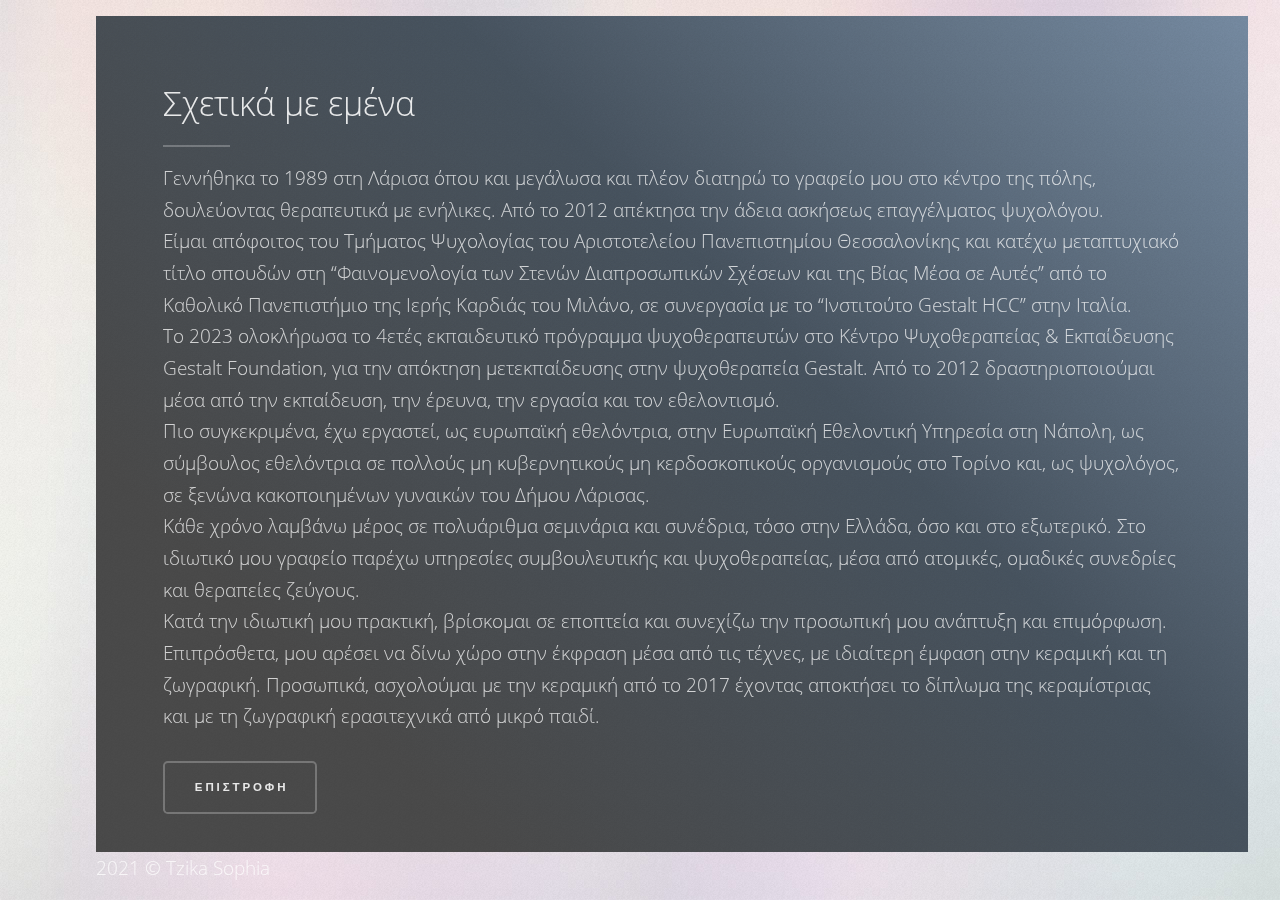
<file: about.html>
<!DOCTYPE HTML>
<html>
	<head>
		<title>Τζίκα Σοφία - Ψυχολόγος MSc - Ψυχοθεραπεύτρια</title>
		<meta charset="utf-8" />
		<meta name="viewport" content="width=device-width, initial-scale=1, user-scalable=no" />
		<link rel="stylesheet" href="assets/css/main.css" />
		<noscript><link rel="stylesheet" href="assets/css/noscript.css" /></noscript>
		<link rel="icon" type="image/png" href="images/favicon.png"/>
	</head>
	<body class="is-preload">

		<!-- Page Wrapper -->
			<div id="page-wrapper">

				<!-- Wrapper -->
					<div>
						<!-- Panel -->
							<section class="panel colorsofia2" style="height: 100%">
								<div class="intro span-6">
									<h2 class="major">Σχετικά με εμένα</h2>
									<p>
										Γεννήθηκα το 1989 στη Λάρισα όπου και μεγάλωσα και πλέον διατηρώ το γραφείο μου στο κέντρο της πόλης, δουλεύοντας θεραπευτικά με ενήλικες. Από το 2012 απέκτησα την άδεια ασκήσεως επαγγέλματος ψυχολόγου.
										<br>
										Είμαι απόφοιτος του Τμήματος Ψυχολογίας του Αριστοτελείου Πανεπιστημίου Θεσσαλονίκης και κατέχω μεταπτυχιακό τίτλο σπουδών στη “Φαινομενολογία των Στενών Διαπροσωπικών Σχέσεων και της Βίας Μέσα σε Αυτές” από το Καθολικό Πανεπιστήμιο της Ιερής Καρδιάς του Μιλάνο, σε συνεργασία με το “Ινστιτούτο Gestalt HCC” στην Ιταλία.
										<br>
										Το 2023 ολοκλήρωσα το 4ετές εκπαιδευτικό πρόγραμμα ψυχοθεραπευτών στο Κέντρο Ψυχοθεραπείας & Εκπαίδευσης Gestalt Foundation, για την απόκτηση μετεκπαίδευσης στην ψυχοθεραπεία Gestalt. Από το 2012 δραστηριοποιούμαι μέσα από την εκπαίδευση, την έρευνα, την εργασία και τον εθελοντισμό.
										<br>
										Πιο συγκεκριμένα, έχω εργαστεί, ως ευρωπαϊκή εθελόντρια, στην Ευρωπαϊκή Εθελοντική Υπηρεσία στη Νάπολη, ως σύμβουλος εθελόντρια σε πολλούς μη κυβερνητικούς μη κερδοσκοπικούς οργανισμούς στο Τορίνο και, ως ψυχολόγος, σε ξενώνα κακοποιημένων γυναικών του Δήμου Λάρισας.
										<br>
										Κάθε χρόνο λαμβάνω μέρος σε πολυάριθμα σεμινάρια και συνέδρια, τόσο στην Ελλάδα, όσο και στο εξωτερικό. Στο ιδιωτικό μου γραφείο παρέχω υπηρεσίες συμβουλευτικής και ψυχοθεραπείας, μέσα από ατομικές, ομαδικές συνεδρίες και θεραπείες ζεύγους.
										<br>
										Κατά την ιδιωτική μου πρακτική, βρίσκομαι σε εποπτεία και συνεχίζω την προσωπική μου ανάπτυξη και επιμόρφωση.
										<br>
										Επιπρόσθετα, μου αρέσει να δίνω χώρο στην έκφραση μέσα από τις τέχνες, με ιδιαίτερη έμφαση στην κεραμική και τη ζωγραφική. Προσωπικά, ασχολούμαι με την κεραμική από το 2017 έχοντας αποκτήσει το δίπλωμα της κεραμίστριας και με τη ζωγραφική ερασιτεχνικά από μικρό παιδί.
									</p>
									<a href="index.html" class="button">Επιστροφη</a>
								</div>
							</section>

						<!-- Copyright -->
							<div class="copyright">2021 &copy; Tzika Sophia</div>

					</div>

			</div>

		<!-- Scripts -->
			<script src="assets/js/jquery.min.js"></script>
			<script src="assets/js/browser.min.js"></script>
			<script src="assets/js/breakpoints.min.js"></script>
			<script src="assets/js/main.js"></script>

	</body>
</html>
</file>
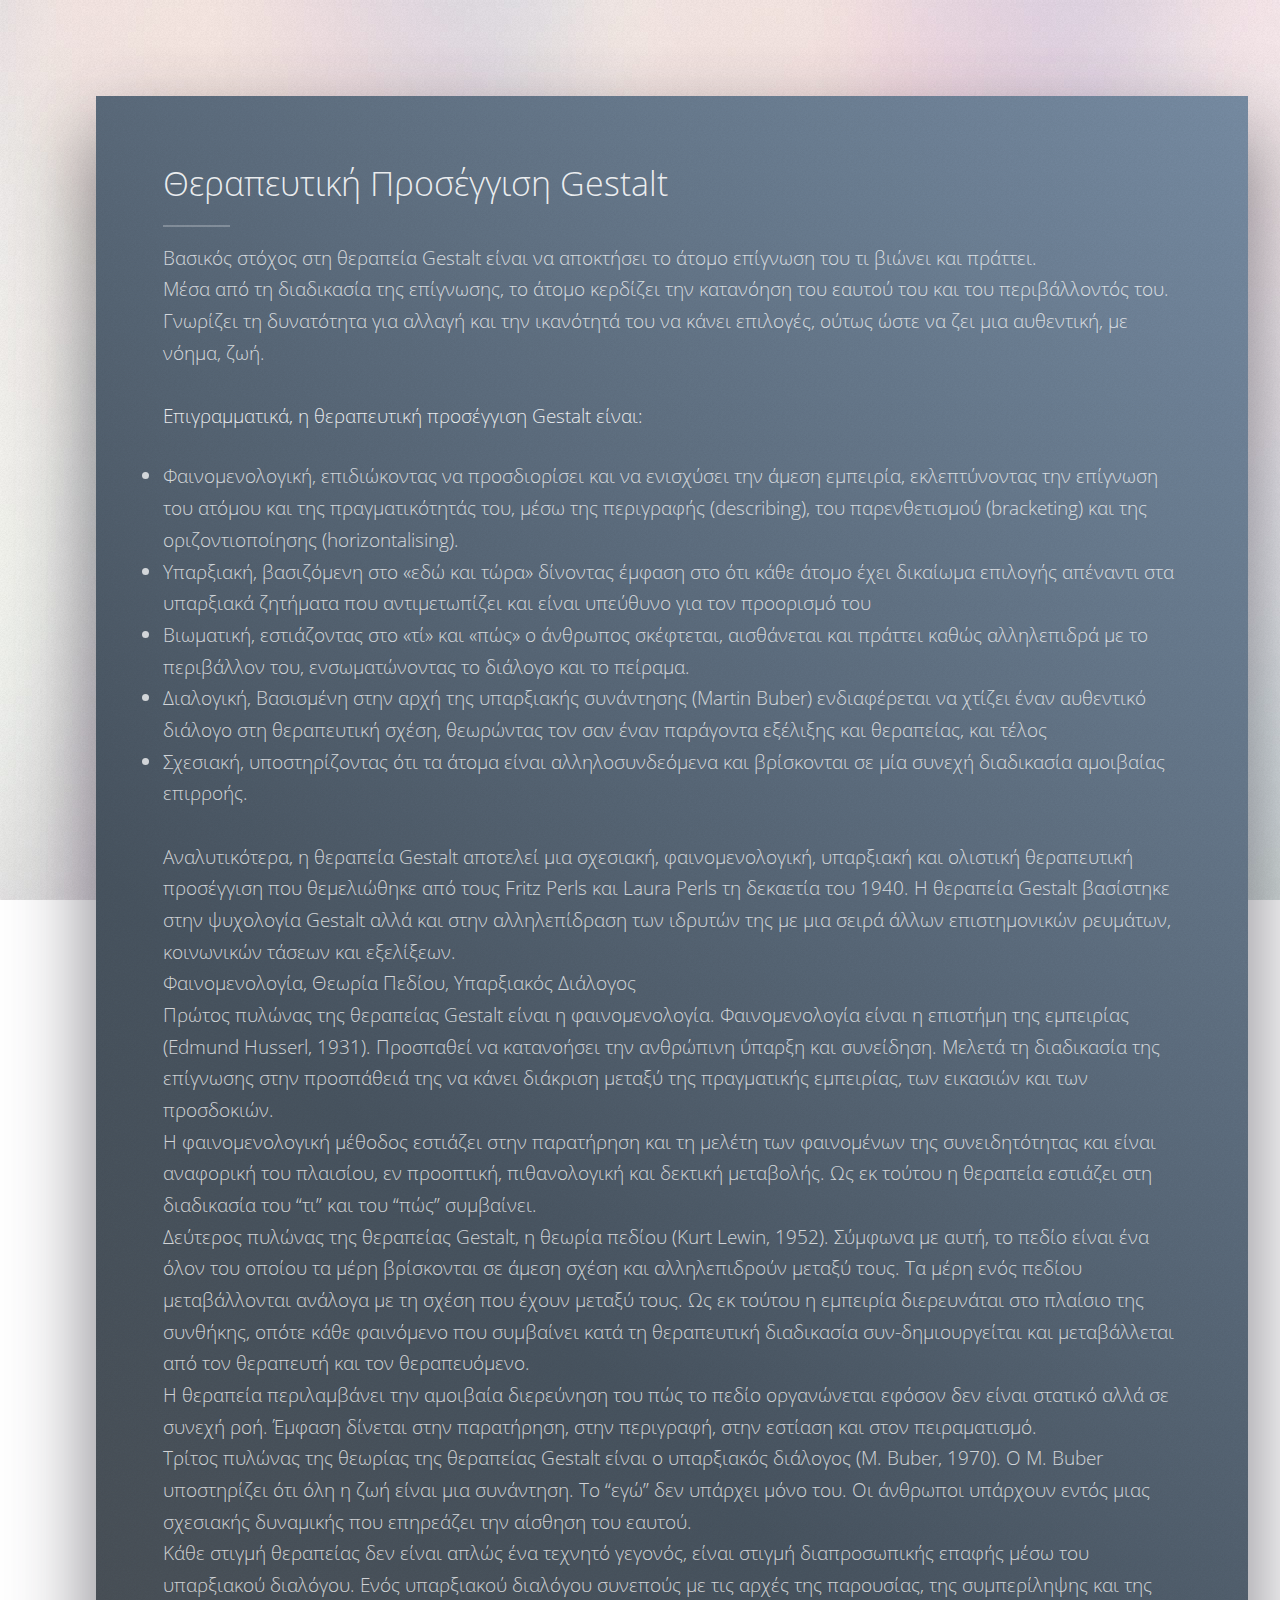
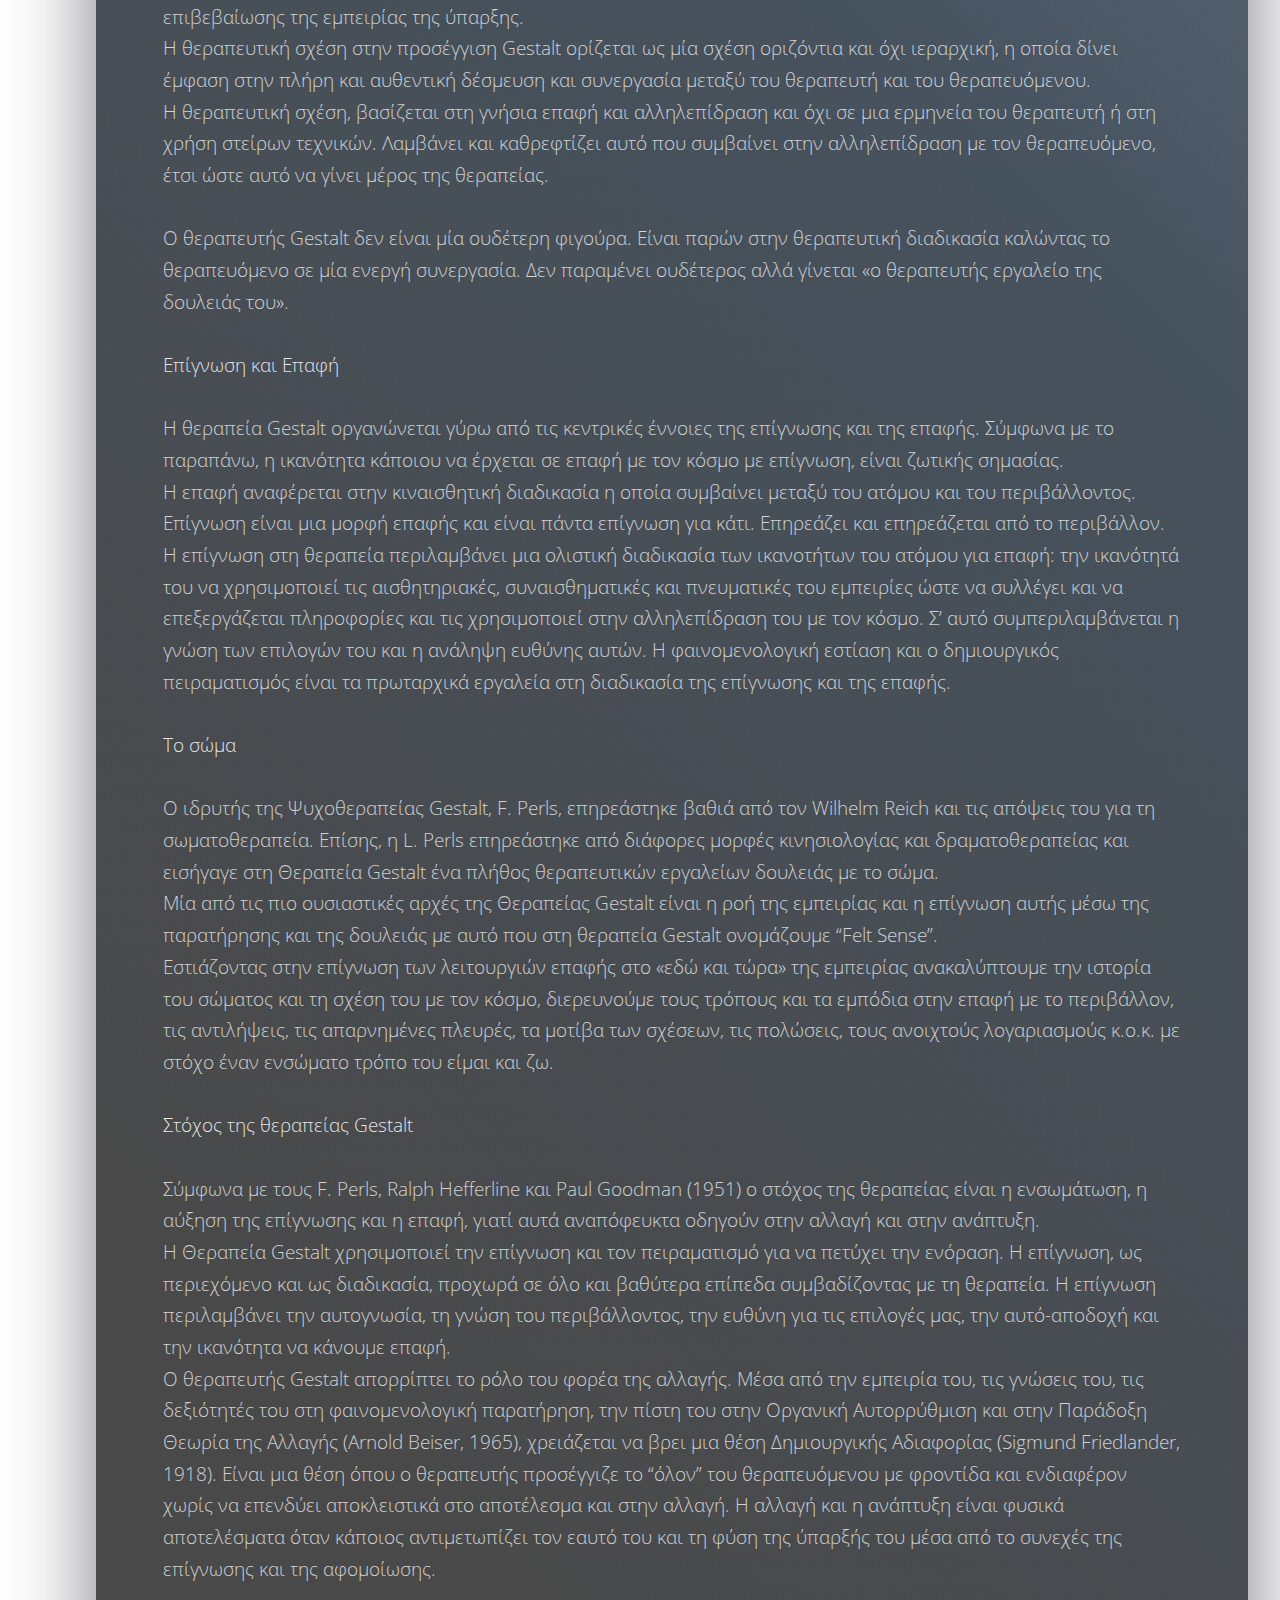
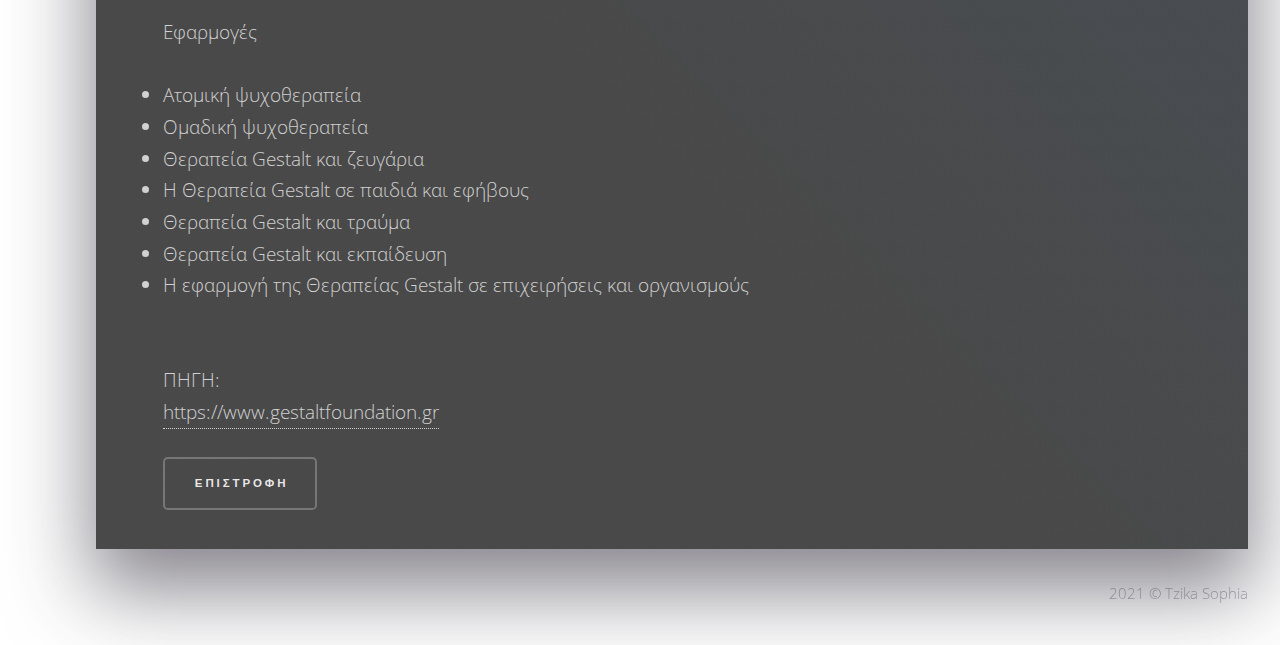
<file: gestalt.html>
<!DOCTYPE HTML>
<html>
	<head>
		<title>Τζίκα Σοφία - Ψυχολόγος MSc - Ψυχοθεραπεύτρια</title>
		<meta charset="utf-8" />
		<meta name="viewport" content="width=device-width, initial-scale=1, user-scalable=no" />
		<link rel="stylesheet" href="assets/css/main.css" />
		<noscript><link rel="stylesheet" href="assets/css/noscript.css" /></noscript>
		<link rel="icon" type="image/png" href="images/favicon.png"/>
	</head>
	<body style="height: auto; overflow: auto">

		<!-- Page Wrapper -->
			<div id="page-wrapper">

				<!-- Wrapper -->
					<div id="wrapper" style="height: auto;">
						<!-- Panel -->
							<section class="panel colorsofia2">
								<div class="intro span-6">
									<h2 class="major">Θεραπευτική Προσέγγιση Gestalt</h2>
									<p>
                                        Βασικός στόχος στη θεραπεία Gestalt είναι να αποκτήσει το άτομο επίγνωση του τι βιώνει και πράττει.
                                        <br>
                                        Μέσα από τη διαδικασία της επίγνωσης, το άτομο κερδίζει την κατανόηση του εαυτού του και του περιβάλλοντός του. Γνωρίζει τη δυνατότητα για αλλαγή και την ικανότητά του να κάνει επιλογές, ούτως ώστε να ζει μια αυθεντική, με νόημα, ζωή.
                                        <br>
                                        <br>
                                        <strong>Επιγραμματικά, η θεραπευτική προσέγγιση Gestalt είναι:</strong>
                                        <br>
                                        <li>Φαινομενολογική, επιδιώκοντας να προσδιορίσει και να ενισχύσει την άμεση εμπειρία, εκλεπτύνοντας την επίγνωση του ατόμου και της πραγματικότητάς του, μέσω της περιγραφής (describing), του παρενθετισμού (bracketing) και της οριζοντιοποίησης (horizontalising).</li>
                                        <li>Υπαρξιακή, βασιζόμενη στο «εδώ και τώρα» δίνοντας έμφαση στο ότι κάθε άτομο έχει δικαίωμα επιλογής απέναντι στα υπαρξιακά ζητήματα που αντιμετωπίζει και είναι υπεύθυνο για τον προορισμό του</li>
                                        <li>Βιωματική, εστιάζοντας στο «τί» και «πώς» ο άνθρωπος σκέφτεται, αισθάνεται και πράττει καθώς αλληλεπιδρά με το περιβάλλον του, ενσωματώνοντας το διάλογο και το πείραμα.</li>
                                        <li>Διαλογική, Βασισμένη στην αρχή της υπαρξιακής συνάντησης (Martin Buber) ενδιαφέρεται να χτίζει έναν αυθεντικό διάλογο στη θεραπευτική σχέση, θεωρώντας τον σαν έναν παράγοντα εξέλιξης και θεραπείας, και τέλος</li>
                                        <li>Σχεσιακή, υποστηρίζοντας ότι τα άτομα είναι αλληλοσυνδεόμενα και βρίσκονται σε μία συνεχή διαδικασία αμοιβαίας επιρροής. </li>
                                        <br>
                                        Αναλυτικότερα, η θεραπεία Gestalt αποτελεί μια σχεσιακή, φαινομενολογική, υπαρξιακή και ολιστική θεραπευτική προσέγγιση που θεμελιώθηκε από τους Fritz Perls και Laura Perls τη δεκαετία του 1940. Η θεραπεία Gestalt βασίστηκε στην ψυχολογία Gestalt αλλά και στην αλληλεπίδραση των ιδρυτών της με μια σειρά άλλων επιστημονικών ρευμάτων, κοινωνικών τάσεων και εξελίξεων.
                                        <br>
                                        Φαινομενολογία, Θεωρία Πεδίου, Υπαρξιακός Διάλογος
                                        <br>
                                        Πρώτος πυλώνας της θεραπείας Gestalt είναι η φαινομενολογία. Φαινομενολογία είναι η επιστήμη της εμπειρίας (Edmund Husserl, 1931). Προσπαθεί να κατανοήσει την ανθρώπινη ύπαρξη και συνείδηση. Μελετά τη διαδικασία της επίγνωσης στην προσπάθειά της να κάνει διάκριση μεταξύ της πραγματικής εμπειρίας, των εικασιών και των προσδοκιών.
                                        <br>
                                        Η φαινομενολογική μέθοδος εστιάζει στην παρατήρηση και τη μελέτη των φαινομένων της συνειδητότητας και είναι αναφορική του πλαισίου, εν προοπτική, πιθανολογική και δεκτική μεταβολής. Ως εκ τούτου η θεραπεία εστιάζει στη διαδικασία του “τι” και του “πώς” συμβαίνει.
                                        <br>
                                        Δεύτερος πυλώνας της θεραπείας Gestalt, η θεωρία πεδίου (Kurt Lewin, 1952). Σύμφωνα με αυτή, το πεδίο είναι ένα όλον του οποίου τα μέρη βρίσκονται σε άμεση σχέση και αλληλεπιδρούν μεταξύ τους. Τα μέρη ενός πεδίου μεταβάλλονται ανάλογα με τη σχέση που έχουν μεταξύ τους. Ως εκ τούτου η εμπειρία διερευνάται στο πλαίσιο της συνθήκης, οπότε κάθε φαινόμενο που συμβαίνει κατά τη θεραπευτική διαδικασία συν-δημιουργείται και μεταβάλλεται από τον θεραπευτή και τον θεραπευόμενο.
                                        <br>
                                        Η θεραπεία περιλαμβάνει την αμοιβαία διερεύνηση του πώς το πεδίο οργανώνεται εφόσον δεν είναι στατικό αλλά σε συνεχή ροή. Έμφαση δίνεται στην παρατήρηση, στην περιγραφή, στην εστίαση και στον πειραματισμό.
                                        <br>
                                        Τρίτος πυλώνας της θεωρίας της θεραπείας Gestalt είναι ο υπαρξιακός διάλογος (M. Buber, 1970). Ο M. Buber υποστηρίζει ότι όλη η ζωή είναι μια συνάντηση. Το “εγώ” δεν υπάρχει μόνο του. Οι άνθρωποι υπάρχουν εντός μιας σχεσιακής δυναμικής που επηρεάζει την αίσθηση του εαυτού.
                                        <br>
                                        Κάθε στιγμή θεραπείας δεν είναι απλώς ένα τεχνητό γεγονός, είναι στιγμή διαπροσωπικής επαφής μέσω του υπαρξιακού διαλόγου. Ενός υπαρξιακού διαλόγου συνεπούς με τις αρχές της παρουσίας, της συμπερίληψης και της επιβεβαίωσης της εμπειρίας της ύπαρξης.
                                        <br>
                                        Η θεραπευτική σχέση στην προσέγγιση Gestalt ορίζεται ως μία σχέση οριζόντια και όχι ιεραρχική, η οποία δίνει έμφαση στην πλήρη και αυθεντική δέσμευση και συνεργασία μεταξύ του θεραπευτή και του θεραπευόμενου.
                                        <br>
                                        Η θεραπευτική σχέση, βασίζεται στη γνήσια επαφή και αλληλεπίδραση και όχι σε μια ερμηνεία του θεραπευτή ή στη χρήση στείρων τεχνικών. Λαμβάνει και καθρεφτίζει αυτό που συμβαίνει στην αλληλεπίδραση με τον θεραπευόμενο, έτσι ώστε αυτό να γίνει μέρος της θεραπείας.
                                        <br>
                                        <br>
                                        Ο θεραπευτής Gestalt δεν είναι μία ουδέτερη φιγούρα. Είναι παρών στην θεραπευτική διαδικασία καλώντας το θεραπευόμενο σε μία ενεργή συνεργασία. Δεν παραμένει ουδέτερος αλλά γίνεται «ο θεραπευτής εργαλείο της δουλειάς του».
                                        <br>
                                        <br>
                                        <strong>Επίγνωση και Επαφή</strong>
                                        <br>
                                        Η θεραπεία Gestalt οργανώνεται γύρω από τις κεντρικές έννοιες της επίγνωσης και της επαφής. Σύμφωνα με το παραπάνω, η ικανότητα κάποιου να έρχεται σε επαφή με τον κόσμο με επίγνωση, είναι ζωτικής σημασίας.
                                        <br>
                                        Η επαφή αναφέρεται στην κιναισθητική διαδικασία η οποία συμβαίνει μεταξύ του ατόμου και του περιβάλλοντος. Επίγνωση είναι μια μορφή επαφής και είναι πάντα επίγνωση για κάτι. Επηρεάζει και επηρεάζεται από το περιβάλλον.
                                        <br>
                                        Η επίγνωση στη θεραπεία περιλαμβάνει μια ολιστική διαδικασία των ικανοτήτων του ατόμου για επαφή: την ικανότητά του να χρησιμοποιεί τις αισθητηριακές, συναισθηματικές και πνευματικές του εμπειρίες ώστε να συλλέγει και να επεξεργάζεται πληροφορίες και τις χρησιμοποιεί στην αλληλεπίδραση του με τον κόσμο. Σ’ αυτό συμπεριλαμβάνεται η γνώση των επιλογών του και η ανάληψη ευθύνης αυτών. Η φαινομενολογική εστίαση και ο δημιουργικός πειραματισμός είναι τα πρωταρχικά εργαλεία στη διαδικασία της επίγνωσης και της επαφής.
                                        <br>
                                        <br>
                                        <strong>Το σώμα</strong>
                                        <br>
                                        Ο ιδρυτής της Ψυχοθεραπείας Gestalt, F. Perls, επηρεάστηκε βαθιά από τον Wilhelm Reich και τις απόψεις του για τη σωματοθεραπεία. Επίσης, η L. Perls επηρεάστηκε από διάφορες μορφές κινησιολογίας και δραματοθεραπείας και εισήγαγε στη Θεραπεία Gestalt ένα πλήθος θεραπευτικών εργαλείων δουλειάς με το σώμα.
                                        <br>
                                        Μία από τις πιο ουσιαστικές αρχές της Θεραπείας Gestalt είναι η ροή της εμπειρίας και η επίγνωση αυτής μέσω της παρατήρησης και της δουλειάς με αυτό που στη θεραπεία Gestalt ονομάζουμε “Felt Sense”.
                                        <br>
                                        Εστιάζοντας στην επίγνωση των λειτουργιών επαφής στο «εδώ και τώρα» της εμπειρίας ανακαλύπτουμε την ιστορία του σώματος και τη σχέση του με τον κόσμο, διερευνούμε τους τρόπους και τα εμπόδια στην επαφή με το περιβάλλον, τις αντιλήψεις, τις απαρνημένες πλευρές, τα μοτίβα των σχέσεων, τις πολώσεις, τους ανοιχτούς λογαριασμούς κ.ο.κ. με στόχο έναν ενσώματο τρόπο του είμαι και ζω.
                                        <br>
                                        <br>
                                        <strong>Στόχος της θεραπείας Gestalt</strong>
                                        <br>
                                        Σύμφωνα με τους F. Perls, Ralph Hefferline και Paul Goodman (1951) ο στόχος της θεραπείας είναι η ενσωμάτωση, η αύξηση της επίγνωσης και η επαφή, γιατί αυτά αναπόφευκτα οδηγούν στην αλλαγή και στην ανάπτυξη.
                                        <br>
                                        Η Θεραπεία Gestalt χρησιμοποιεί την επίγνωση και τον πειραματισμό για να πετύχει την ενόραση. Η επίγνωση, ως περιεχόμενο και ως διαδικασία, προχωρά σε όλο και βαθύτερα επίπεδα συμβαδίζοντας με τη θεραπεία. Η επίγνωση περιλαμβάνει την αυτογνωσία, τη γνώση του περιβάλλοντος, την ευθύνη για τις επιλογές μας, την αυτό-αποδοχή και την ικανότητα να κάνουμε επαφή.
                                        <br>
                                        Ο θεραπευτής Gestalt απορρίπτει το ρόλο του φορέα της αλλαγής. Μέσα από την εμπειρία του, τις γνώσεις του, τις δεξιότητές του στη φαινομενολογική παρατήρηση, την πίστη του στην Οργανική Αυτορρύθμιση και στην Παράδοξη Θεωρία της Αλλαγής (Arnold Beiser, 1965), χρειάζεται να βρει μια θέση Δημιουργικής Αδιαφορίας (Sigmund Friedlander, 1918). Είναι μια θέση όπου ο θεραπευτής προσέγγιζε το “όλον” του θεραπευόμενου με φροντίδα και ενδιαφέρον χωρίς να επενδύει αποκλειστικά στο αποτέλεσμα και στην αλλαγή. Η αλλαγή και η ανάπτυξη είναι φυσικά αποτελέσματα όταν κάποιος αντιμετωπίζει τον εαυτό του και τη φύση της ύπαρξής του μέσα από το συνεχές της επίγνωσης και της αφομοίωσης.
                                        <br>
                                        <br>
                                        Εφαρμογές
                                        <br>
                                        <br>
                                        <li>Ατομική ψυχοθεραπεία</li>
                                        <li>Ομαδική ψυχοθεραπεία</li>
                                        <li>Θεραπεία Gestalt και ζευγάρια</li>
                                        <li>Η Θεραπεία Gestalt σε παιδιά και εφήβους</li>
                                        <li>Θεραπεία Gestalt και τραύμα</li>
                                        <li>Θεραπεία Gestalt και εκπαίδευση</li>
                                        <li>Η εφαρμογή της Θεραπείας Gestalt σε επιχειρήσεις και οργανισμούς</li>
                                        <br>
                                        <br>
                                        ΠΗΓΗ: <a href="https://www.gestaltfoundation.gr/">https://www.gestaltfoundation.gr</a>
									</p>
									<a href="index.html" class="button">Επιστροφη</a>
								</div>
							</section>

						<!-- Copyright -->
							<div class="copyright">2021 &copy; Tzika Sophia</div>

					</div>

			</div>

		<!-- Scripts -->
			<script src="assets/js/jquery.min.js"></script>
			<script src="assets/js/browser.min.js"></script>
			<script src="assets/js/breakpoints.min.js"></script>
			<script src="assets/js/main.js"></script>

	</body>
</html>
</file>
<file: assets/css/noscript.css>
/*
	Ethereal by HTML5 UP
	html5up.net | @ajlkn
	Free for personal and commercial use under the CCA 3.0 license (html5up.net/license)
*/

/* Page */

	body {
		overflow-x: scroll;
	}

/* Wrapper */

	body.is-preload #wrapper {
		-moz-transform: none;
		-webkit-transform: none;
		-ms-transform: none;
		transform: none;
		opacity: 1;
	}
</file>
<file: assets/css/main.css>
@import url(fontawesome-all.min.css);
@import url("https://fonts.googleapis.com/css?family=Source+Sans+Pro:300,400,300i,400i");

@font-face {
	font-family: Parisienne;
	src: url("../webfonts/Parisienne-Regular.ttf");
  }

@font-face {
	font-family: Italianno;
	src: url("../webfonts/Italianno-Regular.ttf");
}

@font-face {
	font-family: OpenSans;
	src: url("../webfonts/OpenSans-Light.ttf");
}

/*
	Ethereal by HTML5 UP
	html5up.net | @ajlkn
	Free for personal and commercial use under the CCA 3.0 license (html5up.net/license)
*/

html, body, div, span, applet, object,
iframe, h1, h2, h3, h4, h5, h6, p, blockquote,
pre, a, abbr, acronym, address, big, cite,
code, del, dfn, em, img, ins, kbd, q, s, samp,
small, strike, strong, sub, sup, tt, var, b,
u, i, center, dl, dt, dd, ol, ul, li, fieldset,
form, label, legend, table, caption, tbody,
tfoot, thead, tr, th, td, article, aside,
canvas, details, embed, figure, figcaption,
footer, header, hgroup, menu, nav, output, ruby,
section, summary, time, mark, audio, video {
	margin: 0;
	padding: 0;
	border: 0;
	font-size: 100%;
	font: inherit;
	vertical-align: baseline;}

article, aside, details, figcaption, figure,
footer, header, hgroup, menu, nav, section {
	display: block;}

body {
	line-height: 1;
}

ol, ul {
	list-style: none;
}

blockquote, q {
	quotes: none;
}

	blockquote:before, blockquote:after, q:before, q:after {
		content: '';
		content: none;
	}

table {
	border-collapse: collapse;
	border-spacing: 0;
}

body {
	-webkit-text-size-adjust: none;
}

mark {
	background-color: transparent;
	color: inherit;
}

input::-moz-focus-inner {
	border: 0;
	padding: 0;
}

input, select, textarea {
	-moz-appearance: none;
	-webkit-appearance: none;
	-ms-appearance: none;
	appearance: none;
}

/* Page */

	@-moz-keyframes load-spinner {
		0% {
			-moz-transform: rotate(0deg);
			-webkit-transform: rotate(0deg);
			-ms-transform: rotate(0deg);
			transform: rotate(0deg);
		}

		100% {
			-moz-transform: rotate(360deg);
			-webkit-transform: rotate(360deg);
			-ms-transform: rotate(360deg);
			transform: rotate(360deg);
		}
	}

	@-webkit-keyframes load-spinner {
		0% {
			-moz-transform: rotate(0deg);
			-webkit-transform: rotate(0deg);
			-ms-transform: rotate(0deg);
			transform: rotate(0deg);
		}

		100% {
			-moz-transform: rotate(360deg);
			-webkit-transform: rotate(360deg);
			-ms-transform: rotate(360deg);
			transform: rotate(360deg);
		}
	}

	@-ms-keyframes load-spinner {
		0% {
			-moz-transform: rotate(0deg);
			-webkit-transform: rotate(0deg);
			-ms-transform: rotate(0deg);
			transform: rotate(0deg);
		}

		100% {
			-moz-transform: rotate(360deg);
			-webkit-transform: rotate(360deg);
			-ms-transform: rotate(360deg);
			transform: rotate(360deg);
		}
	}

	@keyframes load-spinner {
		0% {
			-moz-transform: rotate(0deg);
			-webkit-transform: rotate(0deg);
			-ms-transform: rotate(0deg);
			transform: rotate(0deg);
		}

		100% {
			-moz-transform: rotate(360deg);
			-webkit-transform: rotate(360deg);
			-ms-transform: rotate(360deg);
			transform: rotate(360deg);
		}
	}

	@-ms-viewport {
		width: device-width;
	}

	html {
		width: 100%;
		height: 100%;
	}

	html {
		box-sizing: border-box;
	}

	*, *:before, *:after {
		box-sizing: inherit;
	}

	body {
		display: -moz-flex;
		display: -webkit-flex;
		display: -ms-flex;
		display: flex;
		-moz-align-items: center;
		-webkit-align-items: center;
		-ms-align-items: center;
		align-items: center;
		-moz-justify-content: -moz-flex-start;
		-webkit-justify-content: -webkit-flex-start;
		-ms-justify-content: -ms-flex-start;
		justify-content: flex-start;
		-ms-overflow-style: scrollbar;
		width: 100%;
		height: 100%;
		min-height: 30rem;
		overflow: hidden;
	}

		body:before {
			-moz-animation: load-spinner 1s infinite linear;
			-webkit-animation: load-spinner 1s infinite linear;
			-ms-animation: load-spinner 1s infinite linear;
			animation: load-spinner 1s infinite linear;
			-moz-transition: opacity 0.25s ease;
			-webkit-transition: opacity 0.25s ease;
			-ms-transition: opacity 0.25s ease;
			transition: opacity 0.25s ease;
			-moz-transition-delay: 0s;
			-webkit-transition-delay: 0s;
			-ms-transition-delay: 0s;
			transition-delay: 0s;
			pointer-events: none;
			content: '';
			display: block;
			position: absolute;
			top: 50%;
			left: 50%;
			width: 4rem;
			height: 4rem;
			margin: -2rem 0 0 -2rem;
			background-image: url("data:image/svg+xml;charset=utf8,%3Csvg xmlns='http://www.w3.org/2000/svg' xmlns:xlink='http://www.w3.org/1999/xlink' width='96px' height='96px' viewBox='0 0 96 96' zoomAndPan='disable'%3E%3Cstyle%3Ecircle %7Bfill: transparent%3B stroke: %232e2b37%3B stroke-width: 1.5px%3B %7D%3C/style%3E%3Cdefs%3E%3CclipPath id='corner'%3E%3Cpolygon points='0,0 48,0 48,48 96,48 96,96 0,96' /%3E%3C/clipPath%3E%3C/defs%3E%3Cg clip-path='url(%23corner)'%3E%3Ccircle cx='48' cy='48' r='32'/%3E%3C/g%3E%3C/svg%3E");
			background-position: center;
			background-repeat: no-repeat;
			background-size: 4rem;
			opacity: 0;
		}

		body:after {
			pointer-events: none;
			content: '';
			display: block;
			position: fixed;
			top: 0;
			left: 0;
			width: 100%;
			height: 100%;
			z-index: -1;
			background-attachment: fixed;
			background-color: #e1e6e1;
			background-image: url("../../images/overlay.png"), url("../../images/bg.jpg");
			background-repeat: repeat, repeat-x;
			background-size: 128px 128px, cover;
		}

		body.is-preload *, body.is-preload *:before, body.is-preload *:after {
			-moz-animation: none !important;
			-webkit-animation: none !important;
			-ms-animation: none !important;
			animation: none !important;
			-moz-transition: none !important;
			-webkit-transition: none !important;
			-ms-transition: none !important;
			transition: none !important;
		}

		body.is-preload:before {
			-moz-transition: opacity 1s ease;
			-webkit-transition: opacity 1s ease;
			-ms-transition: opacity 1s ease;
			transition: opacity 1s ease;
			-moz-transition-delay: 0.75s;
			-webkit-transition-delay: 0.75s;
			-ms-transition-delay: 0.75s;
			transition-delay: 0.75s;
			opacity: 0.25;
		}

	@media screen and (max-width: 736px) {

		html {
			height: auto;
		}

		body {
			height: auto;
			overflow-x: hidden;
			overflow-y: auto;
		}

	}

	@media screen and (max-width: 480px) {

		html, body {
			min-width: 320px;
		}

	}

/* Typography */

	html {
		font-size: 18pt;
		font-size: 1vmax;
	}

		@media screen and (max-width: 1680px) {

			html {
				font-size: 12pt;
				font-size: 1.1vmax;
			}

		}

		@media screen and (max-width: 1280px) {

			html {
				font-size: 11pt;
				font-size: 1.5vmax;
			}

		}

	body, input, select, textarea {
		color: rgba(255, 255, 255, 0.75);
		font-family: OpenSans, sans-serif;
		/* font-size: 1rem; */
		font-weight: 300;
		line-height: 1.65;
	}

	a {
		-moz-transition: color 0.2s ease-in-out, border-bottom-color 0.2s ease-in-out;
		-webkit-transition: color 0.2s ease-in-out, border-bottom-color 0.2s ease-in-out;
		-ms-transition: color 0.2s ease-in-out, border-bottom-color 0.2s ease-in-out;
		transition: color 0.2s ease-in-out, border-bottom-color 0.2s ease-in-out;
		color: inherit;
		border-bottom: dotted 1px;
		text-decoration: none;
	}

		a:hover {
			border-bottom-color: transparent;
			color: #ffe4b4;
		}

	strong, b {
		color: rgba(255, 255, 255, 0.875);
		font-weight: 400;
	}

	em, i {
		font-style: italic;
	}

	p {
		margin: 0 0 1.5rem 0;
	}

		body.is-ie p {
			width: 100%;
		}

	h1, h2, h3, h4, h5, h6 {
		color: rgba(255, 255, 255, 0.875);
		font-family: OpenSans, sans-serif;
		/* font-weight: 700; */
		/* line-height: 1.3; */
		margin: 0 0 0.75rem 0;
		/* letter-spacing: -0.05em; */
	}

		h1 a, h2 a, h3 a, h4 a, h5 a, h6 a {
			color: inherit;
			text-decoration: none;
		}

	h1.major, h2.major, h3.major {
		position: relative;
	}

		h1.major:after, h2.major:after, h3.major:after {
			content: '';
			position: absolute;
			left: 0;
			width: 3.5rem;
			height: 0.1rem;
			background-color: rgba(255, 255, 255, 0.25);
		}

	h1 {
		font-size: 3rem;
		line-height: 1.2;
	}

		h1.major {
			margin: 0 0 2.625rem 0;
		}

			h1.major:after {
				bottom: -1.325rem;
			}

	h2 {
		font-size: 1.75rem;
		line-height: 1.2;
	}

		h2.major {
			margin: 0 0 1.9875rem 0;
		}

			h2.major:after {
				bottom: -1.2rem;
			}

	h3 {
		font-size: 1.325rem;
	}

		h3.major {
			margin: 0 0 1.875rem 0;
		}

			h3.major:after {
				bottom: -0.75rem;
			}

	h4 {
		font-size: 1rem;
	}

	h5 {
		font-size: 0.9rem;
	}

	h6 {
		font-size: 0.7rem;
	}

	sub {
		font-size: 0.8rem;
		position: relative;
		top: 0.5rem;
	}

	sup {
		font-size: 0.8rem;
		position: relative;
		top: -0.5rem;
	}

	blockquote {
		border-left: solid 0.25rem rgba(255, 255, 255, 0.25);
		font-style: italic;
		margin: 0 0 1.5rem 0;
		padding: 0.375rem 0 0.375rem 1.5rem;
	}

	code {
		background: rgba(255, 255, 255, 0.075);
		border-radius: 0.25rem;
		font-family: "Courier New", monospace;
		font-size: 0.8rem;
		margin: 0 0.25rem;
		padding: 0.25rem 0.65rem;
	}

	pre {
		-webkit-overflow-scrolling: touch;
		font-family: "Courier New", monospace;
		font-size: 0.8rem;
		margin: 0 0 1.5rem 0;
		white-space: pre-wrap;
	}

		pre code {
			display: block;
			line-height: 1.625;
			padding: 1rem 1.5rem;
			overflow-x: auto;
			margin: 0;
		}

	hr {
		border: 0;
		border-bottom: solid 2px rgba(255, 255, 255, 0.25);
		margin: 1.875rem 0;
	}

	.align-left {
		text-align: left;
	}

	.align-center {
		text-align: center;
	}

	.align-right {
		text-align: right;
	}

	@media screen and (max-width: 736px) {

		html {
			font-size: 12pt;
		}

		h1 {
			font-size: 2.25rem;
			line-height: 1.2;
		}

			h1.major {
				margin: 0 0 2.625rem 0;
			}

				h1.major:after {
					bottom: -1.325rem;
				}

		h2 {
			font-size: 1.5rem;
			line-height: 1.2;
		}

			h2.major {
				margin: 0 0 1.9875rem 0;
			}

				h2.major:after {
					bottom: -1.2rem;
				}

		h3 {
			font-size: 1rem;
		}

			h3.major {
				margin: 0 0 1.875rem 0;
			}

				h3.major:after {
					bottom: -0.75rem;
				}

		h4 {
			font-size: 1rem;
		}

		h5 {
			font-size: 0.9rem;
		}

		h6 {
			font-size: 0.7rem;
		}

		h1 br, h2 br, h3 br, h4 br, h5 br, h6 br {
			display: none;
		}

	}

	@media screen and (max-width: 360px) {

		html {
			font-size: 11pt;
		}

	}

/* Form */

	form {
		margin: 0 0 1.5rem 0;
	}

		form > :last-child {
			margin-bottom: 0;
		}

		form > .fields {
			display: -moz-flex;
			display: -webkit-flex;
			display: -ms-flex;
			display: flex;
			-moz-flex-wrap: wrap;
			-webkit-flex-wrap: wrap;
			-ms-flex-wrap: wrap;
			flex-wrap: wrap;
			width: calc(100% + 3rem);
			margin: -1.5rem 0 1.5rem -1.5rem;
		}

			form > .fields > .field {
				-moz-flex-grow: 0;
				-webkit-flex-grow: 0;
				-ms-flex-grow: 0;
				flex-grow: 0;
				-moz-flex-shrink: 0;
				-webkit-flex-shrink: 0;
				-ms-flex-shrink: 0;
				flex-shrink: 0;
				padding: 1.5rem 0 0 1.5rem;
				width: calc(100% - 1.5rem);
			}

				form > .fields > .field.half {
					width: calc(50% - 0.75rem);
				}

				form > .fields > .field.third {
					width: calc(100%/3 - 0.5rem);
				}

				form > .fields > .field.quarter {
					width: calc(25% - 0.375rem);
				}

		@media screen and (max-width: 736px) {

			form > .fields {
				width: calc(100% + 2.25rem);
				margin: -1.125rem 0 1.5rem -1.125rem;
			}

				form > .fields > .field {
					padding: 1.125rem 0 0 1.125rem;
					width: calc(100% - 1.125rem);
				}

					form > .fields > .field.half {
						width: calc(100% - 1.125rem);
					}

					form > .fields > .field.third {
						width: calc(100% - 1.125rem);
					}

					form > .fields > .field.quarter {
						width: calc(100% - 1.125rem);
					}

		}

	label {
		color: rgba(255, 255, 255, 0.875);
		display: block;
		font-family: Arial, Helvetica, sans-serif;
		font-size: 0.8rem;
		font-weight: 700;
		margin: 0 0 0.4875rem 0;
	}

	input[type="text"],
	input[type="password"],
	input[type="email"],
	input[type="tel"],
	select,
	textarea {
		-moz-appearance: none;
		-webkit-appearance: none;
		-ms-appearance: none;
		appearance: none;
		background: transparent;
		border: solid 2px rgba(255, 255, 255, 0.25);
		border-radius: 0.25rem;
		color: inherit;
		display: block;
		outline: 0;
		padding: 0 0.75rem;
		text-decoration: none;
		width: 100%;
	}

		input[type="text"]:invalid,
		input[type="password"]:invalid,
		input[type="email"]:invalid,
		input[type="tel"]:invalid,
		select:invalid,
		textarea:invalid {
			box-shadow: none;
		}

		input[type="text"]:focus,
		input[type="password"]:focus,
		input[type="email"]:focus,
		input[type="tel"]:focus,
		select:focus,
		textarea:focus {
			border-color: #ffe4b4;
		}

	option {
		background-color: rgba(255, 255, 255, 0.875);
		color: #2e2b37;
	}

	select {
		background-image: url("data:image/svg+xml;charset=utf8,%3Csvg xmlns='http://www.w3.org/2000/svg' width='40' height='40' preserveAspectRatio='none' viewBox='0 0 40 40'%3E%3Cpath d='M9.4,12.3l10.4,10.4l10.4-10.4c0.2-0.2,0.5-0.4,0.9-0.4c0.3,0,0.6,0.1,0.9,0.4l3.3,3.3c0.2,0.2,0.4,0.5,0.4,0.9 c0,0.4-0.1,0.6-0.4,0.9L20.7,31.9c-0.2,0.2-0.5,0.4-0.9,0.4c-0.3,0-0.6-0.1-0.9-0.4L4.3,17.3c-0.2-0.2-0.4-0.5-0.4-0.9 c0-0.4,0.1-0.6,0.4-0.9l3.3-3.3c0.2-0.2,0.5-0.4,0.9-0.4S9.1,12.1,9.4,12.3z' fill='rgba(255, 255, 255, 0.25)' /%3E%3C/svg%3E");
		background-size: 1.25rem;
		background-repeat: no-repeat;
		background-position: calc(100% - 1rem) center;
		height: 2.5rem;
		padding-right: 2.5rem;
		text-overflow: ellipsis;
	}

		select option {
			color: rgba(255, 255, 255, 0.875);
			background: #2e2b37;
		}

		select:focus::-ms-value {
			background-color: transparent;
		}

		select::-ms-expand {
			display: none;
		}

	input[type="text"],
	input[type="password"],
	input[type="email"],
	select {
		height: 2.5rem;
	}

	textarea {
		padding: 0.75rem 1rem;
	}

	input[type="checkbox"],
	input[type="radio"] {
		-moz-appearance: none;
		-webkit-appearance: none;
		-ms-appearance: none;
		appearance: none;
		display: block;
		float: left;
		margin-right: -2rem;
		opacity: 0;
		width: 1rem;
		z-index: -1;
	}

		input[type="checkbox"] + label,
		input[type="radio"] + label {
			text-decoration: none;
			position: relative;
			color: rgba(255, 255, 255, 0.75);
			cursor: pointer;
			display: inline-block;
			font-size: 1rem;
			font-weight: 300;
			margin-bottom: 0;
			padding-left: 2.5rem;
			padding-right: 1rem;
		}

			input[type="checkbox"] + label:before,
			input[type="radio"] + label:before {
				-moz-osx-font-smoothing: grayscale;
				-webkit-font-smoothing: antialiased;
				display: inline-block;
				font-style: normal;
				font-variant: normal;
				text-rendering: auto;
				line-height: 1;
				text-transform: none !important;
				font-family: 'Font Awesome 5 Free';
				font-weight: 900;
			}

			input[type="checkbox"] + label:before,
			input[type="radio"] + label:before {
				content: '';
				display: inline-block;
				font-size: 0.8rem;
				position: absolute;
				top: 0;
				left: 0;
				width: 1.6875rem;
				height: 1.6875rem;
				line-height: 1.6875rem;
				background: rgba(255, 255, 255, 0.075);
				border: solid 1px rgba(255, 255, 255, 0.25);
				border-radius: 0.25rem;
				color: #2e2b37;
				text-align: center;
			}

				body.is-ie input[type="checkbox"] + label:before, body.is-ie
				input[type="radio"] + label:before {
					line-height: 1.5;
				}

		input[type="checkbox"]:checked + label:before,
		input[type="radio"]:checked + label:before {
			content: '\f00c';
			background: rgba(255, 255, 255, 0.875);
			border-color: rgba(255, 255, 255, 0.875);
		}

		input[type="checkbox"]:focus + label:before,
		input[type="radio"]:focus + label:before {
			border-color: #ffe4b4;
			box-shadow: 0 0 0 1px #ffe4b4;
		}

		input[type="checkbox"]:focus:checked + label:before,
		input[type="radio"]:focus:checked + label:before {
			background: #ffe4b4;
		}

		input[type="checkbox"].color1 + label:before,
		input[type="radio"].color1 + label:before {
			color: #726193;
		}

		input[type="checkbox"].color2 + label:before,
		input[type="radio"].color2 + label:before {
			color: #e37b7c;
		}

		input[type="checkbox"].color3 + label:before,
		input[type="radio"].color3 + label:before {
			color: #ffe4b4;
		}

		input[type="checkbox"].color4 + label:before,
		input[type="radio"].color4 + label:before {
			color: #353865;
		}

	input[type="checkbox"] + label:before {
		border-radius: 0.25rem;
	}

	input[type="radio"] + label:before {
		border-radius: 100%;
	}

	::-webkit-input-placeholder {
		color: rgba(255, 255, 255, 0.5) !important;
		opacity: 1.0;
	}

	:-moz-placeholder {
		color: rgba(255, 255, 255, 0.5) !important;
		opacity: 1.0;
	}

	::-moz-placeholder {
		color: rgba(255, 255, 255, 0.5) !important;
		opacity: 1.0;
	}

	:-ms-input-placeholder {
		color: rgba(255, 255, 255, 0.5) !important;
		opacity: 1.0;
	}

/* Icon */

	.icon {
		text-decoration: none;
		position: relative;
		border-bottom: none;
	}

		.icon:before {
			-moz-osx-font-smoothing: grayscale;
			-webkit-font-smoothing: antialiased;
			display: inline-block;
			font-style: normal;
			font-variant: normal;
			text-rendering: auto;
			line-height: 1;
			text-transform: none !important;
			font-family: 'Font Awesome 5 Free';
			font-weight: 400;
		}

		.icon > .label {
			display: none;
		}

		.icon:before {
			line-height: inherit;
		}

		.icon.solid:before {
			font-weight: 900;
		}

		.icon.brands:before {
			font-family: 'Font Awesome 5 Brands';
		}

/* Image */

	.image {
		display: inline-block;
		position: relative;
		border: 0;
	}

		.image.filtered:after {
			background-image: url("../../images/overlay.png"), linear-gradient(45deg, rgba(114, 97, 147, 0.25) 25%, rgba(227, 123, 124, 0.25) 50%, rgba(255, 228, 180, 0.25));
			background-size: 128px 128px, auto;
			pointer-events: none;
			content: '';
			position: absolute;
			top: 0;
			left: 0;
			width: 100%;
			height: 100%;
			opacity: 1;
			z-index: 1;
		}

		.image.filtered.tinted:after {
			background-image: url("../../images/overlay.png"), linear-gradient(45deg, rgba(0, 0, 0, 0.25) 25%, rgba(0, 0, 0, 0.25) 50%, rgba(150, 150, 150, 0.25)), linear-gradient(0deg, rgba(0, 0, 0, 0.125), rgba(0, 0, 0, 0.125));
			background-size: 128px 128px, auto, auto;
		}

		.image[data-position] img {
			-moz-object-fit: cover;
			-webkit-object-fit: cover;
			-ms-object-fit: cover;
			object-fit: cover;
			display: block;
			position: absolute;
			top: 0;
			left: 0;
			width: 100%;
			height: 100%;
		}

		.image[data-position="top left"] img {
			-moz-object-position: top left;
			-webkit-object-position: top left;
			-ms-object-position: top left;
			object-position: top left;
		}

		.image[data-position="top"] img {
			-moz-object-position: top;
			-webkit-object-position: top;
			-ms-object-position: top;
			object-position: top;
		}

		.image[data-position="top right"] img {
			-moz-object-position: top right;
			-webkit-object-position: top right;
			-ms-object-position: top right;
			object-position: top right;
		}

		.image[data-position="right"] img {
			-moz-object-position: right;
			-webkit-object-position: right;
			-ms-object-position: right;
			object-position: right;
		}

		.image[data-position="bottom right"] img {
			-moz-object-position: bottom right;
			-webkit-object-position: bottom right;
			-ms-object-position: bottom right;
			object-position: bottom right;
		}

		.image[data-position="bottom"] img {
			-moz-object-position: bottom;
			-webkit-object-position: bottom;
			-ms-object-position: bottom;
			object-position: bottom;
		}

		.image[data-position="bottom left"] img {
			-moz-object-position: bottom left;
			-webkit-object-position: bottom left;
			-ms-object-position: bottom left;
			object-position: bottom left;
		}

		.image[data-position="left"] img {
			-moz-object-position: left;
			-webkit-object-position: left;
			-ms-object-position: left;
			object-position: left;
		}

		.image[data-position="center"] img {
			-moz-object-position: center;
			-webkit-object-position: center;
			-ms-object-position: center;
			object-position: center;
		}

		.image[data-position="25% 25%"] img {
			-moz-object-position: 25% 25%;
			-webkit-object-position: 25% 25%;
			-ms-object-position: 25% 25%;
			object-position: 25% 25%;
		}

		.image[data-position="75% 25%"] img {
			-moz-object-position: 75% 25%;
			-webkit-object-position: 75% 25%;
			-ms-object-position: 75% 25%;
			object-position: 75% 25%;
		}

		.image[data-position="75% 75%"] img {
			-moz-object-position: 75% 75%;
			-webkit-object-position: 75% 75%;
			-ms-object-position: 75% 75%;
			object-position: 75% 75%;
		}

		.image[data-position="25% 75%"] img {
			-moz-object-position: 25% 75%;
			-webkit-object-position: 25% 75%;
			-ms-object-position: 25% 75%;
			object-position: 25% 75%;
		}

		.image img {
			display: block;
		}

		.image.left, .image.right {
			max-width: 40%;
		}

			.image.left img, .image.right img {
				width: 100%;
			}

		.image.left {
			float: left;
			padding: 0 1.5rem 1rem 0;
			top: 0.25rem;
		}

		.image.right {
			float: right;
			padding: 0 0 1rem 1.5rem;
			top: 0.25rem;
		}

		.image.fit {
			display: block;
			margin: 0 0 1.5rem 0;
			width: 100%;
		}

			.image.fit img {
				width: 100%;
			}

		.image.main {
			display: block;
			margin: 0 0 2.25rem 0;
			width: 100%;
		}

			.image.main img {
				width: 100%;
			}

/* List */

	ol {
		list-style: decimal;
		margin: 0 0 1.5rem 0;
		padding-left: 1.25rem;
	}

		ol li {
			padding-left: 0.25rem;
		}

	ul {
		list-style: disc;
		margin: 0 0 1.5rem 0;
		padding-left: 1rem;
	}

		ul li {
			padding-left: 0.5rem;
		}

		ul.alt {
			list-style: none;
			padding-left: 0;
		}

			ul.alt li {
				border-top: solid 1px rgba(255, 255, 255, 0.25);
				padding: 0.5rem 0;
			}

				ul.alt li:first-child {
					border-top: 0;
					padding-top: 0;
				}

	dl {
		margin: 0 0 1.5rem 0;
	}

		dl dt {
			display: block;
			font-weight: 400;
			margin: 0 0 0.75rem 0;
		}

		dl dd {
			margin-left: 1.5rem;
		}

/* Actions */

	ul.actions {
		display: -moz-flex;
		display: -webkit-flex;
		display: -ms-flex;
		display: flex;
		cursor: default;
		list-style: none;
		margin-left: -0.75rem;
		padding-left: 0;
	}

		ul.actions li {
			padding: 0 0 0 0.75rem;
			vertical-align: middle;
		}

		ul.actions.special {
			-moz-justify-content: center;
			-webkit-justify-content: center;
			-ms-justify-content: center;
			justify-content: center;
			width: 100%;
			margin-left: 0;
		}

			ul.actions.special li:first-child {
				padding-left: 0;
			}

		ul.actions.stacked {
			-moz-flex-direction: column;
			-webkit-flex-direction: column;
			-ms-flex-direction: column;
			flex-direction: column;
			margin-left: 0;
		}

			ul.actions.stacked li {
				padding: 0.975rem 0 0 0;
			}

				ul.actions.stacked li:first-child {
					padding-top: 0;
				}

		ul.actions.fit {
			width: calc(100% + 0.75rem);
		}

			ul.actions.fit li {
				-moz-flex-grow: 1;
				-webkit-flex-grow: 1;
				-ms-flex-grow: 1;
				flex-grow: 1;
				-moz-flex-shrink: 1;
				-webkit-flex-shrink: 1;
				-ms-flex-shrink: 1;
				flex-shrink: 1;
				width: 100%;
			}

				ul.actions.fit li > * {
					width: 100%;
				}

			ul.actions.fit.stacked {
				width: 100%;
			}

/* Icons */

	ul.icons {
		cursor: default;
		list-style: none;
		padding-left: 0;
	}

		ul.icons li {
			display: inline-block;
			padding: 0 1rem 0 0;
		}

			ul.icons li:last-child {
				padding-right: 0;
			}

			ul.icons li .icon:before {
				font-size: 1.25em;
			}

/* Grid Icons */

	ul.grid-icons {
		display: -moz-flex;
		display: -webkit-flex;
		display: -ms-flex;
		display: flex;
		-moz-flex-wrap: wrap;
		-webkit-flex-wrap: wrap;
		-ms-flex-wrap: wrap;
		flex-wrap: wrap;
		-moz-justify-content: center;
		-webkit-justify-content: center;
		-ms-justify-content: center;
		justify-content: center;
		list-style: none;
		margin: 0 0 1.5rem 0;
		padding-left: 0;
	}

		ul.grid-icons .icon {
			display: block;
			position: relative;
			width: 100%;
			text-align: center;
		}

			ul.grid-icons .icon:before {
				display: block;
				width: 6rem;
				height: 6rem;
				line-height: 6rem;
				border-radius: 6rem;
				box-shadow: inset 0 0 0 2px rgba(255, 255, 255, 0.25);
				font-size: 2.5rem;
				margin: 0 auto;
				text-align: center;
			}

				body.is-ie ul.grid-icons .icon:before {
					line-height: 2.375;
				}

		ul.grid-icons > li {
			-moz-flex-grow: 0;
			-webkit-flex-grow: 0;
			-ms-flex-grow: 0;
			flex-grow: 0;
			-moz-flex-shrink: 0;
			-webkit-flex-shrink: 0;
			-ms-flex-shrink: 0;
			flex-shrink: 0;
			position: relative;
			margin: 1.5rem 0 0 1.5rem;
			padding-left: 0;
		}

		ul.grid-icons.connected > li:before {
			content: '';
			display: block;
			position: absolute;
			width: 1.5rem;
			height: 2px;
			top: 50%;
			left: -1.5rem;
			background-color: rgba(255, 255, 255, 0.25);
		}

		ul.grid-icons.connected > li:after {
			content: '';
			display: block;
			position: absolute;
			width: 2px;
			height: 1.5rem;
			top: -1.5rem;
			left: 50%;
			background-color: rgba(255, 255, 255, 0.25);
		}

		ul.grid-icons.two {
			width: 14rem;
		}

			ul.grid-icons.two > li:nth-child(-n + 2) {
				margin-top: 0;
			}

				ul.grid-icons.two > li:nth-child(-n + 2):after {
					display: none;
				}

			ul.grid-icons.two > li:nth-child(2n - 1) {
				margin-left: 0;
			}

				ul.grid-icons.two > li:nth-child(2n - 1):before {
					display: none;
				}

		ul.grid-icons.three {
			width: 21.5rem;
		}

			ul.grid-icons.three > li:nth-child(-n + 3) {
				margin-top: 0;
			}

				ul.grid-icons.three > li:nth-child(-n + 3):after {
					display: none;
				}

			ul.grid-icons.three > li:nth-child(3n - 2) {
				margin-left: 0;
			}

				ul.grid-icons.three > li:nth-child(3n - 2):before {
					display: none;
				}

		ul.grid-icons.four {
			width: 29rem;
		}

			ul.grid-icons.four > li:nth-child(-n + 4) {
				margin-top: 0;
			}

				ul.grid-icons.four > li:nth-child(-n + 4):after {
					display: none;
				}

			ul.grid-icons.four > li:nth-child(4n - 3) {
				margin-left: 0;
			}

				ul.grid-icons.four > li:nth-child(4n - 3):before {
					display: none;
				}

		@media screen and (max-width: 736px) {

			ul.grid-icons {
				-moz-justify-content: -moz-flex-start;
				-webkit-justify-content: -webkit-flex-start;
				-ms-justify-content: -ms-flex-start;
				justify-content: flex-start;
				width: 100% !important;
				margin: -1rem 0 1.5rem -1rem;
			}

				ul.grid-icons .icon:before {
					width: 4.5rem;
					height: 4.5rem;
					line-height: 4.5rem;
					font-size: 1.75rem;
				}

				ul.grid-icons > li {
					margin: 1rem 0 0 1rem !important;
				}

					ul.grid-icons > li:before {
						display: none !important;
					}

					ul.grid-icons > li:after {
						display: none !important;
					}

		}

/* Contact Icons */

	ul.contact-icons {
		list-style: none;
		padding-left: 0;
	}

		ul.contact-icons > li {
			margin: 1.25rem 0 0 0;
			padding-left: 0;
		}

			ul.contact-icons > li:before {
				display: inline-block;
				width: 2.25rem;
				height: 2.25rem;
				line-height: 2.25rem;
				border-radius: 2.25rem;
				background-color: white;
				color: #2e2b37;
				cursor: default;
				font-size: 1.125rem;
				margin-right: 1rem;
				text-align: center;
				vertical-align: middle;
			}

				body.is-ie ul.contact-icons > li:before {
					line-height: 2.125;
				}

			ul.contact-icons > li a {
				border-bottom: 0;
			}

		ul.contact-icons.color1 > li:before {
			color: #726193;
		}

		ul.contact-icons.color2 > li:before {
			color: #e37b7c;
		}

		ul.contact-icons.color3 > li:before {
			color: #ffe4b4;
		}

		ul.contact-icons.color4 > li:before {
			color: #353865;
		}

/* Table */

	.table-wrapper {
		-webkit-overflow-scrolling: touch;
		overflow-x: auto;
	}

	table {
		margin: 0 0 1.5rem 0;
		width: 100%;
	}

		table tbody tr {
			border: solid 1px rgba(255, 255, 255, 0.25);
			border-left: 0;
			border-right: 0;
		}

			table tbody tr:nth-child(2n + 1) {
				background-color: rgba(255, 255, 255, 0.075);
			}

		table td {
			padding: 0.75rem 0.75rem;
		}

		table th {
			color: rgba(255, 255, 255, 0.875);
			font-size: 0.9rem;
			font-weight: 400;
			padding: 0 0.75rem 0.75rem 0.75rem;
			text-align: left;
		}

		table thead {
			border-bottom: solid 2px rgba(255, 255, 255, 0.25);
		}

		table tfoot {
			border-top: solid 2px rgba(255, 255, 255, 0.25);
		}

		table.alt {
			border-collapse: separate;
		}

			table.alt tbody tr td {
				border: solid 1px rgba(255, 255, 255, 0.25);
				border-left-width: 0;
				border-top-width: 0;
			}

				table.alt tbody tr td:first-child {
					border-left-width: 1px;
				}

			table.alt tbody tr:first-child td {
				border-top-width: 1px;
			}

			table.alt thead {
				border-bottom: 0;
			}

			table.alt tfoot {
				border-top: 0;
			}

/* Button */

	input[type="submit"],
	input[type="reset"],
	input[type="button"],
	button,
	.button {
		-moz-appearance: none;
		-webkit-appearance: none;
		-ms-appearance: none;
		appearance: none;
		-moz-transition: background-color 0.2s ease-in-out, box-shadow 0.2s ease-in-out, color 0.2s ease-in-out;
		-webkit-transition: background-color 0.2s ease-in-out, box-shadow 0.2s ease-in-out, color 0.2s ease-in-out;
		-ms-transition: background-color 0.2s ease-in-out, box-shadow 0.2s ease-in-out, color 0.2s ease-in-out;
		transition: background-color 0.2s ease-in-out, box-shadow 0.2s ease-in-out, color 0.2s ease-in-out;
		background-color: transparent;
		border: 0;
		border-radius: 0.25rem;
		box-shadow: inset 0 0 0 2px rgba(255, 255, 255, 0.25);
		color: rgba(255, 255, 255, 0.875) !important;
		cursor: pointer;
		display: inline-block;
		font-family: Arial, Helvetica, sans-serif;
		font-size: 0.6rem;
		font-weight: 700;
		height: 2.75rem;
		letter-spacing: 0.15rem;
		line-height: 2.75rem;
		padding: 0 1.5rem 0 1.65rem;
		text-align: center;
		text-decoration: none;
		text-transform: uppercase;
		white-space: nowrap;
	}

		input[type="submit"]:hover,
		input[type="reset"]:hover,
		input[type="button"]:hover,
		button:hover,
		.button:hover {
			box-shadow: inset 0 0 0 2px #ffe4b4;
			color: #ffe4b4 !important;
		}

		input[type="submit"]:active,
		input[type="reset"]:active,
		input[type="button"]:active,
		button:active,
		.button:active {
			background-color: rgba(255, 228, 180, 0.125);
		}

		input[type="submit"].icon:before,
		input[type="reset"].icon:before,
		input[type="button"].icon:before,
		button.icon:before,
		.button.icon:before {
			display: inline-block;
			position: relative;
			top: -0.075rem;
			vertical-align: middle;
			font-size: 0.8rem;
			margin: 0 0.375rem 0 -0.325rem;
		}

		input[type="submit"].icon.circle,
		input[type="reset"].icon.circle,
		input[type="button"].icon.circle,
		button.icon.circle,
		.button.icon.circle {
			position: relative;
			width: 3.125rem;
			height: 3.125rem;
			line-height: 3.125rem;
			text-indent: 3.125rem;
			border-radius: 100%;
			overflow: hidden;
			padding: 0;
			letter-spacing: 0;
		}

			input[type="submit"].icon.circle:before,
			input[type="reset"].icon.circle:before,
			input[type="button"].icon.circle:before,
			button.icon.circle:before,
			.button.icon.circle:before {
				display: block;
				position: absolute;
				top: 0;
				left: 0;
				width: inherit;
				height: inherit;
				font-size: 1.25rem;
				line-height: inherit;
				margin: 0;
				text-indent: 0;
			}

			input[type="submit"].icon.circle.fa-angle-left:before,
			input[type="reset"].icon.circle.fa-angle-left:before,
			input[type="button"].icon.circle.fa-angle-left:before,
			button.icon.circle.fa-angle-left:before,
			.button.icon.circle.fa-angle-left:before {
				position: relative;
				left: -0.1rem;
				font-size: 1.75rem;
			}

			input[type="submit"].icon.circle.fa-angle-right:before,
			input[type="reset"].icon.circle.fa-angle-right:before,
			input[type="button"].icon.circle.fa-angle-right:before,
			button.icon.circle.fa-angle-right:before,
			.button.icon.circle.fa-angle-right:before {
				position: relative;
				left: 0.1rem;
				font-size: 1.75rem;
			}

		input[type="submit"].fit,
		input[type="reset"].fit,
		input[type="button"].fit,
		button.fit,
		.button.fit {
			width: 100%;
		}

		input[type="submit"].small,
		input[type="reset"].small,
		input[type="button"].small,
		button.small,
		.button.small {
			font-size: 0.4rem;
			height: 1.875rem;
			line-height: 1.875rem;
			padding: 0 1.25rem 0 1.4rem;
		}

		input[type="submit"].large,
		input[type="reset"].large,
		input[type="button"].large,
		button.large,
		.button.large {
			font-size: 0.8rem;
			height: 3.3125rem;
			line-height: 3.3125rem;
			padding: 0 2rem 0 2.15rem;
		}

		input[type="submit"].primary,
		input[type="reset"].primary,
		input[type="button"].primary,
		button.primary,
		.button.primary {
			background-color: white;
			box-shadow: none;
			color: #2e2b37 !important;
		}

			input[type="submit"].primary.color1,
			input[type="reset"].primary.color1,
			input[type="button"].primary.color1,
			button.primary.color1,
			.button.primary.color1 {
				color: #726193 !important;
			}

			input[type="submit"].primary.color2,
			input[type="reset"].primary.color2,
			input[type="button"].primary.color2,
			button.primary.color2,
			.button.primary.color2 {
				color: #e37b7c !important;
			}

			input[type="submit"].primary.color3,
			input[type="reset"].primary.color3,
			input[type="button"].primary.color3,
			button.primary.color3,
			.button.primary.color3 {
				color: #ffe4b4 !important;
			}

			input[type="submit"].primary.color4,
			input[type="reset"].primary.color4,
			input[type="button"].primary.color4,
			button.primary.color4,
			.button.primary.color4 {
				color: #353865 !important;
			}

			input[type="submit"].primary:hover,
			input[type="reset"].primary:hover,
			input[type="button"].primary:hover,
			button.primary:hover,
			.button.primary:hover {
				background-color: #ffe4b4;
			}

			input[type="submit"].primary:active,
			input[type="reset"].primary:active,
			input[type="button"].primary:active,
			button.primary:active,
			.button.primary:active {
				background-color: #fdd997;
			}

		input[type="submit"].disabled, input[type="submit"]:disabled,
		input[type="reset"].disabled,
		input[type="reset"]:disabled,
		input[type="button"].disabled,
		input[type="button"]:disabled,
		button.disabled,
		button:disabled,
		.button.disabled,
		.button:disabled {
			pointer-events: none;
			cursor: default;
			opacity: 0.5;
		}

/* Gallery */

	@-moz-keyframes gallery-modal-spinner {
		0% {
			-moz-transform: rotate(0deg);
			-webkit-transform: rotate(0deg);
			-ms-transform: rotate(0deg);
			transform: rotate(0deg);
		}

		100% {
			-moz-transform: rotate(360deg);
			-webkit-transform: rotate(360deg);
			-ms-transform: rotate(360deg);
			transform: rotate(360deg);
		}
	}

	@-webkit-keyframes gallery-modal-spinner {
		0% {
			-moz-transform: rotate(0deg);
			-webkit-transform: rotate(0deg);
			-ms-transform: rotate(0deg);
			transform: rotate(0deg);
		}

		100% {
			-moz-transform: rotate(360deg);
			-webkit-transform: rotate(360deg);
			-ms-transform: rotate(360deg);
			transform: rotate(360deg);
		}
	}

	@-ms-keyframes gallery-modal-spinner {
		0% {
			-moz-transform: rotate(0deg);
			-webkit-transform: rotate(0deg);
			-ms-transform: rotate(0deg);
			transform: rotate(0deg);
		}

		100% {
			-moz-transform: rotate(360deg);
			-webkit-transform: rotate(360deg);
			-ms-transform: rotate(360deg);
			transform: rotate(360deg);
		}
	}

	@keyframes gallery-modal-spinner {
		0% {
			-moz-transform: rotate(0deg);
			-webkit-transform: rotate(0deg);
			-ms-transform: rotate(0deg);
			transform: rotate(0deg);
		}

		100% {
			-moz-transform: rotate(360deg);
			-webkit-transform: rotate(360deg);
			-ms-transform: rotate(360deg);
			transform: rotate(360deg);
		}
	}

	.gallery {
		-moz-align-items: -moz-stretch;
		-webkit-align-items: -webkit-stretch;
		-ms-align-items: -ms-stretch;
		align-items: stretch;
		display: -moz-flex;
		display: -webkit-flex;
		display: -ms-flex;
		display: flex;
		height: 100%;
	}

		.gallery > * {
			width: 20rem;
			height: 100%;
		}

		.gallery .image {
			display: block;
			position: relative;
			border-bottom: 0;
			overflow: hidden;
		}

			.gallery .image img {
				-moz-transition: -moz-transform 0.2s ease-in-out;
				-webkit-transition: -webkit-transform 0.2s ease-in-out;
				-ms-transition: -ms-transform 0.2s ease-in-out;
				transition: transform 0.2s ease-in-out;
			}

			.gallery .image:after {
				-moz-transition: opacity 0.2s ease-in-out;
				-webkit-transition: opacity 0.2s ease-in-out;
				-ms-transition: opacity 0.2s ease-in-out;
				transition: opacity 0.2s ease-in-out;
			}

			.gallery .image:hover img {
				-moz-transform: scale(1.025);
				-webkit-transform: scale(1.025);
				-ms-transform: scale(1.025);
				transform: scale(1.025);
			}

			.gallery .image:hover:after {
				opacity: 0;
			}

		.gallery .group {
			display: -moz-flex;
			display: -webkit-flex;
			display: -ms-flex;
			display: flex;
			-moz-flex-wrap: wrap;
			-webkit-flex-wrap: wrap;
			-ms-flex-wrap: wrap;
			flex-wrap: wrap;
		}

			.gallery .group > * {
				height: 50%;
			}

		.gallery .modal {
			display: -moz-flex;
			display: -webkit-flex;
			display: -ms-flex;
			display: flex;
			-moz-align-items: center;
			-webkit-align-items: center;
			-ms-align-items: center;
			align-items: center;
			-moz-justify-content: center;
			-webkit-justify-content: center;
			-ms-justify-content: center;
			justify-content: center;
			pointer-events: none;
			-moz-user-select: none;
			-webkit-user-select: none;
			-ms-user-select: none;
			user-select: none;
			-moz-transition: opacity 0.5s ease, visibility 0.5s, z-index 0.5s;
			-webkit-transition: opacity 0.5s ease, visibility 0.5s, z-index 0.5s;
			-ms-transition: opacity 0.5s ease, visibility 0.5s, z-index 0.5s;
			transition: opacity 0.5s ease, visibility 0.5s, z-index 0.5s;
			-webkit-tap-highlight-color: rgba(0, 0, 0, 0);
			position: fixed;
			top: 0;
			left: 0;
			width: 100%;
			height: 100%;
			background-color: rgba(46, 43, 55, 0.875);
			opacity: 0;
			outline: 0;
			visibility: none;
			z-index: 0;
		}

			.gallery .modal:before {
				-moz-animation: gallery-modal-spinner 1s infinite linear;
				-webkit-animation: gallery-modal-spinner 1s infinite linear;
				-ms-animation: gallery-modal-spinner 1s infinite linear;
				animation: gallery-modal-spinner 1s infinite linear;
				-moz-transition: opacity 0.25s ease;
				-webkit-transition: opacity 0.25s ease;
				-ms-transition: opacity 0.25s ease;
				transition: opacity 0.25s ease;
				-moz-transition-delay: 0.5s;
				-webkit-transition-delay: 0.5s;
				-ms-transition-delay: 0.5s;
				transition-delay: 0.5s;
				content: '';
				display: block;
				position: absolute;
				top: 50%;
				left: 50%;
				width: 4rem;
				height: 4rem;
				margin: -2rem 0 0 -2rem;
				background-image: url("data:image/svg+xml;charset=utf8,%3Csvg xmlns='http://www.w3.org/2000/svg' xmlns:xlink='http://www.w3.org/1999/xlink' width='96px' height='96px' viewBox='0 0 96 96' zoomAndPan='disable'%3E%3Cstyle%3Ecircle %7Bfill: transparent%3B stroke: rgba(255, 255, 255, 0.875)%3B stroke-width: 1.5px%3B %7D%3C/style%3E%3Cdefs%3E%3CclipPath id='corner'%3E%3Cpolygon points='0,0 48,0 48,48 96,48 96,96 0,96' /%3E%3C/clipPath%3E%3C/defs%3E%3Cg clip-path='url(%23corner)'%3E%3Ccircle cx='48' cy='48' r='32'/%3E%3C/g%3E%3C/svg%3E");
				background-position: center;
				background-repeat: no-repeat;
				background-size: 4rem;
				opacity: 0;
			}

			.gallery .modal:after {
				content: '';
				display: block;
				position: absolute;
				top: 0.5rem;
				right: 0.5rem;
				width: 4rem;
				height: 4rem;
				background-image: url("data:image/svg+xml;charset=utf8,%3Csvg xmlns='http://www.w3.org/2000/svg' xmlns:xlink='http://www.w3.org/1999/xlink' width='64px' height='64px' viewBox='0 0 64 64' zoomAndPan='disable'%3E%3Cstyle%3Eline %7Bstroke: rgba(255, 255, 255, 0.875)%3Bstroke-width: 1.5px%3B%7D%3C/style%3E%3Cline x1='20' y1='20' x2='44' y2='44' /%3E%3Cline x1='20' y1='44' x2='44' y2='20' /%3E%3C/svg%3E");
				background-position: center;
				background-repeat: no-repeat;
				background-size: 3rem;
				cursor: pointer;
			}

			.gallery .modal .inner {
				-moz-transform: translateY(0.75rem);
				-webkit-transform: translateY(0.75rem);
				-ms-transform: translateY(0.75rem);
				transform: translateY(0.75rem);
				-moz-transition: opacity 0.25s ease, -moz-transform 0.25s ease;
				-webkit-transition: opacity 0.25s ease, -webkit-transform 0.25s ease;
				-ms-transition: opacity 0.25s ease, -ms-transform 0.25s ease;
				transition: opacity 0.25s ease, transform 0.25s ease;
				opacity: 0;
			}

				.gallery .modal .inner img {
					display: block;
					max-width: 90vw;
					max-height: 85vh;
					box-shadow: 0 1rem 3rem 0 rgba(0, 0, 0, 0.35);
				}

			.gallery .modal.visible {
				pointer-events: auto;
				opacity: 1;
				visibility: visible;
				z-index: 11000;
			}

				.gallery .modal.visible:before {
					opacity: 1;
				}

			.gallery .modal.loaded .inner {
				-moz-transform: translateY(0);
				-webkit-transform: translateY(0);
				-ms-transform: translateY(0);
				transform: translateY(0);
				-moz-transition: opacity 0.5s ease, -moz-transform 0.5s ease;
				-webkit-transition: opacity 0.5s ease, -webkit-transform 0.5s ease;
				-ms-transition: opacity 0.5s ease, -ms-transform 0.5s ease;
				transition: opacity 0.5s ease, transform 0.5s ease;
				opacity: 1;
			}

			.gallery .modal.loaded:before {
				-moz-transition-delay: 0s;
				-webkit-transition-delay: 0s;
				-ms-transition-delay: 0s;
				transition-delay: 0s;
				opacity: 0;
			}

	@media screen and (max-width: 980px) {

		.gallery .modal .inner img {
			max-width: 100vw;
		}

	}

	@media screen and (max-width: 736px) {

		.gallery {
			-moz-flex-direction: column;
			-webkit-flex-direction: column;
			-ms-flex-direction: column;
			flex-direction: column;
			height: auto;
		}

			.gallery > * {
				height: auto;
				width: 100%;
			}

			.gallery .image {
				width: 100%;
				height: 40rem;
			}

			.gallery .group .span-0-25 {
				width: 8.33333%;
			}

			.gallery .group .span-0-5 {
				width: 16.66666%;
			}

			.gallery .group .span-0-75 {
				width: 25.0%;
			}

			.gallery .group .span-1 {
				width: 33.33333%;
			}

			.gallery .group .span-1-25 {
				width: 41.66666%;
			}

			.gallery .group .span-1-5 {
				width: 49.99999%;
			}

			.gallery .group .span-1-75 {
				width: 58.33333%;
			}

			.gallery .group .span-2 {
				width: 66.66666%;
			}

			.gallery .group .span-2-25 {
				width: 74.99999%;
			}

			.gallery .group .span-2-5 {
				width: 83.33332%;
			}

			.gallery .group .span-2-75 {
				width: 91.66666%;
			}

			.gallery .group .span-3 {
				width: 99.99999%;
			}

			.gallery .group .span-3-25 {
				width: 108.33332%;
			}

			.gallery .group .span-3-5 {
				width: 116.66665%;
			}

			.gallery .group .span-3-75 {
				width: 124.99999%;
			}

			.gallery .group .span-4 {
				width: 133.33332%;
			}

			.gallery .group .span-4-25 {
				width: 141.66665%;
			}

			.gallery .group .span-4-5 {
				width: 149.99998%;
			}

			.gallery .group .span-4-75 {
				width: 158.33332%;
			}

			.gallery .group .span-5 {
				width: 166.66665%;
			}

			.gallery .group .span-5-25 {
				width: 174.99998%;
			}

			.gallery .group .span-5-5 {
				width: 183.33331%;
			}

			.gallery .group .span-5-75 {
				width: 191.66665%;
			}

			.gallery .group .span-6 {
				width: 199.99998%;
			}

			.gallery .group .span-6-25 {
				width: 208.33331%;
			}

			.gallery .group .span-6-5 {
				width: 216.66664%;
			}

			.gallery .group .span-6-75 {
				width: 224.99998%;
			}

			.gallery .group .span-7 {
				width: 233.33331%;
			}

			.gallery .group .span-7-25 {
				width: 241.66664%;
			}

			.gallery .group .span-7-5 {
				width: 249.99997%;
			}

			.gallery .group .span-7-75 {
				width: 258.33331%;
			}

			.gallery .group .span-8 {
				width: 266.66664%;
			}

			.gallery .group .span-8-25 {
				width: 274.99997%;
			}

			.gallery .group .span-8-5 {
				width: 283.3333%;
			}

			.gallery .group .span-8-75 {
				width: 291.66664%;
			}

			.gallery .group .span-9 {
				width: 299.99997%;
			}

			.gallery .group .span-9-25 {
				width: 308.3333%;
			}

			.gallery .group .span-9-5 {
				width: 316.66663%;
			}

			.gallery .group .span-9-75 {
				width: 324.99997%;
			}

			.gallery .group .span-10 {
				width: 333.3333%;
			}

			.gallery .group .image {
				height: 20rem;
			}

	}

	@media screen and (max-width: 480px) {

		.gallery .image {
			height: 30rem;
		}

		.gallery .group .image {
			height: 12.5rem;
		}

	}

/* Panel */

	.panel {
		display: -moz-flex;
		display: -webkit-flex;
		display: -ms-flex;
		display: flex;
		-moz-flex-grow: 0;
		-webkit-flex-grow: 0;
		-ms-flex-grow: 0;
		flex-grow: 0;
		-moz-flex-shrink: 0;
		-webkit-flex-shrink: 0;
		-ms-flex-shrink: 0;
		flex-shrink: 0;
		-moz-justify-content: center;
		-webkit-justify-content: center;
		-ms-justify-content: center;
		justify-content: center;
		-moz-align-items: -moz-stretch;
		-webkit-align-items: -webkit-stretch;
		-ms-align-items: -ms-stretch;
		align-items: stretch;
		height: 100%;
		overflow-x: hidden;
		overflow-y: auto;
	}

		.panel > * {
			position: relative;
			min-width: 10rem;
		}

		.panel > *.colorsofia {
			background-image: url("../../images/overlay.png"), linear-gradient(45deg, #ccae62 20%, #778ca3 60%,  #485460);	
			background-size: 128px 128px, auto;
		}

		.panel > *.colorsofia0{
			background-image: url("../../images/overlay.png"), linear-gradient(45deg, #a08c69 20%, 60%, #4b4b4b);
			background-size: 128px 128px, auto;
		}

			.panel > *.color0 {
				background-image: url("../../images/overlay.png"), linear-gradient(45deg, #4b4b4b 20%, 60%, #f5cd79);
				background-size: 128px 128px, auto;
			}

			.panel > *.color1 {
				background-image: url("../../images/overlay.png"), linear-gradient(45deg, rgba(114, 97, 147, 0.25) 25%, rgba(227, 123, 124, 0.25) 50%, rgba(255, 228, 180, 0.25));
				background-size: 128px 128px, auto;
				background-color: #726193;
			}

			.panel > *.color2 {
				background-image: url("../../images/overlay.png"), linear-gradient(45deg, rgba(114, 97, 147, 0.25) 25%, rgba(227, 123, 124, 0.25) 50%, rgba(255, 228, 180, 0.25));
				background-size: 128px 128px, auto;
				background-color: #485460;
			}

			.panel > *.color3 {
				background-image: url("../../images/overlay.png"), linear-gradient(45deg, rgba(114, 97, 147, 0.25) 25%, rgba(227, 123, 124, 0.25) 50%, rgba(255, 228, 180, 0.25));
				background-size: 128px 128px, auto;
				background-color: #f5cd79;
			}

			.panel > *.color4 {
				background-image: url("../../images/overlay.png"), linear-gradient(45deg, rgba(114, 97, 147, 0.25) 25%, rgba(227, 123, 124, 0.25) 50%, rgba(255, 228, 180, 0.25));
				background-size: 128px 128px, auto;
				background-color: #786fa6;
			}

			.panel > *.color1-alt {
				background-image: url("../../images/overlay.png"), linear-gradient(45deg, rgba(114, 97, 147, 0.175) 25%, rgba(227, 123, 124, 0.175) 50%, rgba(255, 228, 180, 0.175));
				background-size: 128px 128px, auto;
				background-color: #786fa6;
			}

			.panel > *.color2-alt {
				background-image: url("../../images/overlay.png"), linear-gradient(45deg, rgba(114, 97, 147, 0.175) 25%, rgba(168, 92, 93, 0.623) 50%, rgba(112, 100, 78, 0.705));
				background-size: 128px 128px, auto;
				background-color: #815353;
			}

			.panel > *.color3-alt {
				background-image: url("../../images/overlay.png"), linear-gradient(45deg, rgba(114, 97, 147, 0.175) 25%, rgba(227, 123, 124, 0.175) 50%, rgba(255, 228, 180, 0.175));
				background-size: 128px 128px, auto;
				background-color: #a08c69;
			}

			.panel > *.color4-alt {
				background-image: url("../../images/overlay.png"), linear-gradient(45deg, rgba(114, 97, 147, 0.175) 25%, rgba(227, 123, 124, 0.175) 50%, rgba(255, 228, 180, 0.175));
				background-size: 128px 128px, auto;
				background-color: #323459;
			}

			.panel > *.color9 {
				background-image: url("../../images/overlay.png"), linear-gradient(45deg, rgba(114, 97, 147, 0.175) 25%, rgba(227, 123, 124, 0.175) 50%, rgba(255, 228, 180, 0.175));
				background-size: 128px 128px, auto;
				background-color: #f7d794;
			}

		.panel > .intro {
			padding: 3.5rem 3.5rem 2rem 3.5rem ;
			display: -moz-flex;
			display: -webkit-flex;
			display: -ms-flex;
			display: flex;
			-moz-flex-grow: 0;
			-webkit-flex-grow: 0;
			-ms-flex-grow: 0;
			flex-grow: 0;
			-moz-flex-shrink: 0;
			-webkit-flex-shrink: 0;
			-ms-flex-shrink: 0;
			flex-shrink: 0;
			-moz-justify-content: center;
			-webkit-justify-content: center;
			-ms-justify-content: center;
			justify-content: center;
			-moz-align-items: -moz-flex-start;
			-webkit-align-items: -webkit-flex-start;
			-ms-align-items: -ms-flex-start;
			align-items: flex-start;
			-moz-flex-direction: column;
			-webkit-flex-direction: column;
			-ms-flex-direction: column;
			flex-direction: column;
			width: 22rem;
		}

			.panel > .intro.joined {
				width: 18.5rem;
				padding-right: 0;
			}

				.panel > .intro.joined + .inner {
					padding-left: 2.625rem;
				}

		.panel > .inner {
			padding: 3.5rem 3.5rem 2rem 3.5rem ;
			display: -moz-flex;
			display: -webkit-flex;
			display: -ms-flex;
			display: flex;
			-moz-flex-grow: 1;
			-webkit-flex-grow: 1;
			-ms-flex-grow: 1;
			flex-grow: 1;
			-moz-flex-shrink: 1;
			-webkit-flex-shrink: 1;
			-ms-flex-shrink: 1;
			flex-shrink: 1;
			-moz-justify-content: center;
			-webkit-justify-content: center;
			-ms-justify-content: center;
			justify-content: center;
			-moz-align-items: -moz-flex-start;
			-webkit-align-items: -webkit-flex-start;
			-ms-align-items: -ms-flex-start;
			align-items: flex-start;
			-moz-flex-direction: column;
			-webkit-flex-direction: column;
			-ms-flex-direction: column;
			flex-direction: column;
			position: relative;
			width: 100%;
		}

			.panel > .inner.columns {
				display: -moz-flex;
				display: -webkit-flex;
				display: -ms-flex;
				display: flex;
				-moz-justify-content: center;
				-webkit-justify-content: center;
				-ms-justify-content: center;
				justify-content: center;
				-moz-align-items: center;
				-webkit-align-items: center;
				-ms-align-items: center;
				align-items: center;
				-moz-flex-direction: row;
				-webkit-flex-direction: row;
				-ms-flex-direction: row;
				flex-direction: row;
			}

				.panel > .inner.columns > * {
					-moz-flex-grow: 0;
					-webkit-flex-grow: 0;
					-ms-flex-grow: 0;
					flex-grow: 0;
					-moz-flex-shrink: 0;
					-webkit-flex-shrink: 0;
					-ms-flex-shrink: 0;
					flex-shrink: 0;
					margin-left: 3.5rem;
				}

				.panel > .inner.columns > :first-child {
					margin-left: 0;
				}

				.panel > .inner.columns.divided > * {
					margin-left: 7rem;
				}

					.panel > .inner.columns.divided > *:before {
						content: '';
						position: absolute;
						top: 3.5rem;
						width: 2px;
						height: calc(100% - 7rem);
						margin-left: -3.5rem;
						background-color: rgba(255, 255, 255, 0.25);
					}

				.panel > .inner.columns.divided > :first-child {
					margin-left: 0;
				}

					.panel > .inner.columns.divided > :first-child:before {
						display: none;
					}

				.panel > .inner.columns.aligned {
					-moz-align-items: -moz-flex-start;
					-webkit-align-items: -webkit-flex-start;
					-ms-align-items: -ms-flex-start;
					align-items: flex-start;
				}

		.panel .span-0-25 {
			width: 2.5rem;
		}

		.panel .span-0-5 {
			width: 5rem;
		}

		.panel .span-0-75 {
			width: 7.5rem;
		}

		.panel .span-1 {
			width: 10rem;
		}

		.panel .span-1-25 {
			width: 12.5rem;
		}

		.panel .span-1-5 {
			width: 15rem;
		}

		.panel .span-1-75 {
			width: 17.5rem;
		}

		.panel .span-2 {
			width: 20rem;
		}

		.panel .span-2-25 {
			width: 22.5rem;
		}

		.panel .span-2-5 {
			width: 25rem;
		}

		.panel .span-2-75 {
			width: 27.5rem;
		}

		.panel .span-3 {
			width: 30rem;
		}

		.panel .span-3-25 {
			width: 32.5rem;
		}

		.panel .span-3-5 {
			width: 35rem;
		}

		.panel .span-3-75 {
			width: 37.5rem;
		}

		.panel .span-4 {
			width: 40rem;
		}

		.panel .span-4-25 {
			width: 42.5rem;
		}

		.panel .span-4-5 {
			width: 45rem;
		}

		.panel .span-4-75 {
			width: 47.5rem;
		}

		.panel .span-5 {
			width: 50rem;
		}

		.panel .span-5-25 {
			width: 52.5rem;
		}

		.panel .span-5-5 {
			width: 55rem;
		}

		.panel .span-5-75 {
			width: 57.5rem;
		}

		.panel .span-6 {
			width: 60rem;
		}

		.panel .span-6-25 {
			width: 62.5rem;
		}

		.panel .span-6-5 {
			width: 65rem;
		}

		.panel .span-6-75 {
			width: 67.5rem;
		}

		.panel .span-7 {
			width: 70rem;
		}

		.panel .span-7-25 {
			width: 72.5rem;
		}

		.panel .span-7-5 {
			width: 75rem;
		}

		.panel .span-7-75 {
			width: 77.5rem;
		}

		.panel .span-8 {
			width: 80rem;
		}

		.panel .span-8-25 {
			width: 82.5rem;
		}

		.panel .span-8-5 {
			width: 85rem;
		}

		.panel .span-8-75 {
			width: 87.5rem;
		}

		.panel .span-9 {
			width: 90rem;
		}

		.panel .span-9-25 {
			width: 92.5rem;
		}

		.panel .span-9-5 {
			width: 95rem;
		}

		.panel .span-9-75 {
			width: 97.5rem;
		}

		.panel .span-10 {
			width: 100rem;
		}

		.panel.small {
			width: 35rem;
		}

		.panel.medium {
			width: 50rem;
		}

		.panel.large {
			width: 65rem;
		}

		.panel.small .span-0-25, .panel.medium .span-0-25, .panel.large .span-0-25 {
			width: 2.5%;
		}

		.panel.small .span-0-5, .panel.medium .span-0-5, .panel.large .span-0-5 {
			width: 5%;
		}

		.panel.small .span-0-75, .panel.medium .span-0-75, .panel.large .span-0-75 {
			width: 7.5%;
		}

		.panel.small .span-1, .panel.medium .span-1, .panel.large .span-1 {
			width: 10%;
		}

		.panel.small .span-1-25, .panel.medium .span-1-25, .panel.large .span-1-25 {
			width: 12.5%;
		}

		.panel.small .span-1-5, .panel.medium .span-1-5, .panel.large .span-1-5 {
			width: 15%;
		}

		.panel.small .span-1-75, .panel.medium .span-1-75, .panel.large .span-1-75 {
			width: 17.5%;
		}

		.panel.small .span-2, .panel.medium .span-2, .panel.large .span-2 {
			width: 20%;
		}

		.panel.small .span-2-25, .panel.medium .span-2-25, .panel.large .span-2-25 {
			width: 22.5%;
		}

		.panel.small .span-2-5, .panel.medium .span-2-5, .panel.large .span-2-5 {
			width: 25%;
		}

		.panel.small .span-2-75, .panel.medium .span-2-75, .panel.large .span-2-75 {
			width: 27.5%;
		}

		.panel.small .span-3, .panel.medium .span-3, .panel.large .span-3 {
			width: 30%;
		}

		.panel.small .span-3-25, .panel.medium .span-3-25, .panel.large .span-3-25 {
			width: 32.5%;
		}

		.panel.small .span-3-5, .panel.medium .span-3-5, .panel.large .span-3-5 {
			width: 35%;
		}

		.panel.small .span-3-75, .panel.medium .span-3-75, .panel.large .span-3-75 {
			width: 37.5%;
		}

		.panel.small .span-4, .panel.medium .span-4, .panel.large .span-4 {
			width: 40%;
		}

		.panel.small .span-4-25, .panel.medium .span-4-25, .panel.large .span-4-25 {
			width: 42.5%;
		}

		.panel.small .span-4-5, .panel.medium .span-4-5, .panel.large .span-4-5 {
			width: 45%;
		}

		.panel.small .span-4-75, .panel.medium .span-4-75, .panel.large .span-4-75 {
			width: 47.5%;
		}

		.panel.small .span-5, .panel.medium .span-5, .panel.large .span-5 {
			width: 50%;
		}

		.panel.small .span-5-25, .panel.medium .span-5-25, .panel.large .span-5-25 {
			width: 52.5%;
		}

		.panel.small .span-5-5, .panel.medium .span-5-5, .panel.large .span-5-5 {
			width: 55%;
		}

		.panel.small .span-5-75, .panel.medium .span-5-75, .panel.large .span-5-75 {
			width: 57.5%;
		}

		.panel.small .span-6, .panel.medium .span-6, .panel.large .span-6 {
			width: 60%;
		}

		.panel.small .span-6-25, .panel.medium .span-6-25, .panel.large .span-6-25 {
			width: 62.5%;
		}

		.panel.small .span-6-5, .panel.medium .span-6-5, .panel.large .span-6-5 {
			width: 65%;
		}

		.panel.small .span-6-75, .panel.medium .span-6-75, .panel.large .span-6-75 {
			width: 67.5%;
		}

		.panel.small .span-7, .panel.medium .span-7, .panel.large .span-7 {
			width: 70%;
		}

		.panel.small .span-7-25, .panel.medium .span-7-25, .panel.large .span-7-25 {
			width: 72.5%;
		}

		.panel.small .span-7-5, .panel.medium .span-7-5, .panel.large .span-7-5 {
			width: 75%;
		}

		.panel.small .span-7-75, .panel.medium .span-7-75, .panel.large .span-7-75 {
			width: 77.5%;
		}

		.panel.small .span-8, .panel.medium .span-8, .panel.large .span-8 {
			width: 80%;
		}

		.panel.small .span-8-25, .panel.medium .span-8-25, .panel.large .span-8-25 {
			width: 82.5%;
		}

		.panel.small .span-8-5, .panel.medium .span-8-5, .panel.large .span-8-5 {
			width: 85%;
		}

		.panel.small .span-8-75, .panel.medium .span-8-75, .panel.large .span-8-75 {
			width: 87.5%;
		}

		.panel.small .span-9, .panel.medium .span-9, .panel.large .span-9 {
			width: 90%;
		}

		.panel.small .span-9-25, .panel.medium .span-9-25, .panel.large .span-9-25 {
			width: 92.5%;
		}

		.panel.small .span-9-5, .panel.medium .span-9-5, .panel.large .span-9-5 {
			width: 95%;
		}

		.panel.small .span-9-75, .panel.medium .span-9-75, .panel.large .span-9-75 {
			width: 97.5%;
		}

		.panel.small .span-10, .panel.medium .span-10, .panel.large .span-10 {
			width: 100%;
		}

		.panel.color0 {
			background-image: url("../../images/overlay.png"), linear-gradient(45deg, #726193 20%, #e37b7c 60%, #ffe4b4);
			background-size: 128px 128px, auto;
		}


		.panel.colorsofia {
			background-image: url("../../images/overlay.png"), linear-gradient(45deg, #ccae62 20%, #778ca3 60%,  #485460);
			background-size: 128px 128px, auto;
		}

		.panel.colorsofia2 {
			background-image: url("../../images/overlay.png"), linear-gradient(45deg, #4b4b4b 20%, #485460 60%,  #778ca3);
			background-size: 128px 128px, auto;
		}

		.panel.colorsofia3 {
			background-image: url("../../images/overlay.png"), linear-gradient(45deg, #272727 20%, #181c20 60%,  #000000);
			background-size: 128px 128px, auto;
		}

		.panel.color1 {
			background-image: url("../../images/overlay.png"), linear-gradient(45deg, rgba(114, 97, 147, 0.25) 25%, rgba(227, 123, 124, 0.25) 50%, rgba(255, 228, 180, 0.25));
			background-size: 128px 128px, auto;
			background-color: #726193;
		}

		.panel.color2 {
			background-image: url("../../images/overlay.png"), linear-gradient(45deg, rgba(114, 97, 147, 0.25) 25%, rgba(227, 123, 124, 0.25) 50%, rgba(255, 228, 180, 0.25));
			background-size: 128px 128px, auto;
			background-color: #e37b7c;
		}

		.panel.color3 {
			background-image: url("../../images/overlay.png"), linear-gradient(45deg, rgba(114, 97, 147, 0.25) 25%, rgba(227, 123, 124, 0.25) 50%, rgba(255, 228, 180, 0.25));
			background-size: 128px 128px, auto;
			background-color: #ffe4b4;
		}

		.panel.color4 {
			background-image: url("../../images/overlay.png"), linear-gradient(45deg, rgba(114, 97, 147, 0.25) 25%, rgba(227, 123, 124, 0.25) 50%, rgba(255, 228, 180, 0.25));
			background-size: 128px 128px, auto;
			background-color: #353865;
		}

		.panel.color1-alt {
			background-image: url("../../images/overlay.png"), linear-gradient(45deg, rgba(114, 97, 147, 0.175) 25%, rgba(227, 123, 124, 0.175) 50%, rgba(255, 228, 180, 0.175));
			background-size: 128px 128px, auto;
			background-color: #6c5e86;
		}

		.panel.color2-alt {
			background-image: url("../../images/overlay.png"), linear-gradient(45deg, rgba(114, 97, 147, 0.175) 25%, rgba(227, 123, 124, 0.175) 50%, rgba(255, 228, 180, 0.175));
			background-size: 128px 128px, auto;
			background-color: #de7172;
		}

		.panel.color3-alt {
			background-image: url("../../images/overlay.png"), linear-gradient(45deg, rgba(114, 97, 147, 0.175) 25%, rgba(227, 123, 124, 0.175) 50%, rgba(255, 228, 180, 0.175));
			background-size: 128px 128px, auto;
			background-color: #a08c69;
		}

		.panel.color4-alt {
			background-image: url("../../images/overlay.png"), linear-gradient(45deg, rgba(114, 97, 147, 0.175) 25%, rgba(227, 123, 124, 0.175) 50%, rgba(255, 228, 180, 0.175));
			background-size: 128px 128px, auto;
			background-color: #323459;
		}

	@media screen and (max-width: 736px) {

		.panel {
			-moz-flex-direction: column;
			-webkit-flex-direction: column;
			-ms-flex-direction: column;
			flex-direction: column;
			height: auto;
		}

			.panel > *.color1 {
				background-image: url("../../images/overlay.png"), linear-gradient(135deg, rgba(114, 97, 147, 0.25) 25%, rgba(227, 123, 124, 0.25) 50%, rgba(255, 228, 180, 0.25));
				background-size: 128px 128px, auto;
				background-color: #726193;
			}

			.panel > *.color2 {
				background-image: url("../../images/overlay.png"), linear-gradient(135deg, rgba(114, 97, 147, 0.25) 25%, rgba(227, 123, 124, 0.25) 50%, rgba(255, 228, 180, 0.25));
				background-size: 128px 128px, auto;
				background-color: #e37b7c;
			}

			.panel > *.color3 {
				background-image: url("../../images/overlay.png"), linear-gradient(135deg, rgba(114, 97, 147, 0.25) 25%, rgba(227, 123, 124, 0.25) 50%, rgba(255, 228, 180, 0.25));
				background-size: 128px 128px, auto;
				background-color: #ffe4b4;
			}

			.panel > *.color4 {
				background-image: url("../../images/overlay.png"), linear-gradient(135deg, rgba(114, 97, 147, 0.25) 25%, rgba(227, 123, 124, 0.25) 50%, rgba(255, 228, 180, 0.25));
				background-size: 128px 128px, auto;
				background-color: #353865;
			}

			.panel > *.color1-alt {
				background-image: url("../../images/overlay.png"), linear-gradient(135deg, rgba(114, 97, 147, 0.175) 25%, rgba(227, 123, 124, 0.175) 50%, rgba(255, 228, 180, 0.175));
				background-size: 128px 128px, auto;
				background-color: #6c5e86;
			}

			.panel > *.color2-alt {
				background-image: url("../../images/overlay.png"), linear-gradient(135deg, rgba(114, 97, 147, 0.175) 25%, rgba(227, 123, 124, 0.175) 50%, rgba(255, 228, 180, 0.175));
				background-size: 128px 128px, auto;
				background-color: #de7172;
			}

			.panel > *.color3-alt {
				background-image: url("../../images/overlay.png"), linear-gradient(135deg, rgba(114, 97, 147, 0.175) 25%, rgba(227, 123, 124, 0.175) 50%, rgba(255, 228, 180, 0.175));
				background-size: 128px 128px, auto;
				background-color: #a08c69;
			}

			.panel > *.color4-alt {
				background-image: url("../../images/overlay.png"), linear-gradient(135deg, rgba(114, 97, 147, 0.175) 25%, rgba(227, 123, 124, 0.175) 50%, rgba(255, 228, 180, 0.175));
				background-size: 128px 128px, auto;
				background-color: #323459;
			}

			.panel > .intro {
				padding: 2.8875rem 1.75rem 1.3875rem 1.75rem ;
				width: 100% !important;
			}

				.panel > .intro.joined {
					padding-bottom: 0;
					padding-right: 1.75rem;
				}

					.panel > .intro.joined + .inner {
						padding-top: 0;
						padding-left: 1.75rem;
					}

			.panel > .inner {
				padding: 2.8875rem 1.75rem 1.3875rem 1.75rem ;
			}

				.panel > .inner.columns {
					-moz-flex-direction: column;
					-webkit-flex-direction: column;
					-ms-flex-direction: column;
					flex-direction: column;
				}

					.panel > .inner.columns > * {
						margin-left: 0;
						margin-top: 0;
					}

					.panel > .inner.columns > :first-child {
						margin-top: 0;
					}

					.panel > .inner.columns.divided > * {
						margin-left: 0;
						margin-top: 3.5rem;
					}

						.panel > .inner.columns.divided > *:before {
							content: '';
							position: absolute;
							top: auto;
							left: 1.75rem;
							width: calc(100% - 3.5rem);
							height: 2px;
							margin-left: 0;
							margin-top: -1.75rem;
						}

					.panel > .inner.columns.divided > :first-child {
						margin-top: 0;
					}

			.panel .span-0-25 {
				width: 100%;
			}

			.panel .span-0-5 {
				width: 100%;
			}

			.panel .span-0-75 {
				width: 100%;
			}

			.panel .span-1 {
				width: 100%;
			}

			.panel .span-1-25 {
				width: 100%;
			}

			.panel .span-1-5 {
				width: 100%;
			}

			.panel .span-1-75 {
				width: 100%;
			}

			.panel .span-2 {
				width: 100%;
			}

			.panel .span-2-25 {
				width: 100%;
			}

			.panel .span-2-5 {
				width: 100%;
			}

			.panel .span-2-75 {
				width: 100%;
			}

			.panel .span-3 {
				width: 100%;
			}

			.panel .span-3-25 {
				width: 100%;
			}

			.panel .span-3-5 {
				width: 100%;
			}

			.panel .span-3-75 {
				width: 100%;
			}

			.panel .span-4 {
				width: 100%;
			}

			.panel .span-4-25 {
				width: 100%;
			}

			.panel .span-4-5 {
				width: 100%;
			}

			.panel .span-4-75 {
				width: 100%;
			}

			.panel .span-5 {
				width: 100%;
			}

			.panel .span-5-25 {
				width: 100%;
			}

			.panel .span-5-5 {
				width: 100%;
			}

			.panel .span-5-75 {
				width: 100%;
			}

			.panel .span-6 {
				width: 100%;
			}

			.panel .span-6-25 {
				width: 100%;
			}

			.panel .span-6-5 {
				width: 100%;
			}

			.panel .span-6-75 {
				width: 100%;
			}

			.panel .span-7 {
				width: 100%;
			}

			.panel .span-7-25 {
				width: 100%;
			}

			.panel .span-7-5 {
				width: 100%;
			}

			.panel .span-7-75 {
				width: 100%;
			}

			.panel .span-8 {
				width: 100%;
			}

			.panel .span-8-25 {
				width: 100%;
			}

			.panel .span-8-5 {
				width: 100%;
			}

			.panel .span-8-75 {
				width: 100%;
			}

			.panel .span-9 {
				width: 100%;
			}

			.panel .span-9-25 {
				width: 100%;
			}

			.panel .span-9-5 {
				width: 100%;
			}

			.panel .span-9-75 {
				width: 100%;
			}

			.panel .span-10 {
				width: 100%;
			}

			.panel.small, .panel.medium, .panel.large {
				width: 100% !important;
			}

				.panel.small .span-0-25, .panel.medium .span-0-25, .panel.large .span-0-25 {
					width: 100%;
				}

				.panel.small .span-0-5, .panel.medium .span-0-5, .panel.large .span-0-5 {
					width: 100%;
				}

				.panel.small .span-0-75, .panel.medium .span-0-75, .panel.large .span-0-75 {
					width: 100%;
				}

				.panel.small .span-1, .panel.medium .span-1, .panel.large .span-1 {
					width: 100%;
				}

				.panel.small .span-1-25, .panel.medium .span-1-25, .panel.large .span-1-25 {
					width: 100%;
				}

				.panel.small .span-1-5, .panel.medium .span-1-5, .panel.large .span-1-5 {
					width: 100%;
				}

				.panel.small .span-1-75, .panel.medium .span-1-75, .panel.large .span-1-75 {
					width: 100%;
				}

				.panel.small .span-2, .panel.medium .span-2, .panel.large .span-2 {
					width: 100%;
				}

				.panel.small .span-2-25, .panel.medium .span-2-25, .panel.large .span-2-25 {
					width: 100%;
				}

				.panel.small .span-2-5, .panel.medium .span-2-5, .panel.large .span-2-5 {
					width: 100%;
				}

				.panel.small .span-2-75, .panel.medium .span-2-75, .panel.large .span-2-75 {
					width: 100%;
				}

				.panel.small .span-3, .panel.medium .span-3, .panel.large .span-3 {
					width: 100%;
				}

				.panel.small .span-3-25, .panel.medium .span-3-25, .panel.large .span-3-25 {
					width: 100%;
				}

				.panel.small .span-3-5, .panel.medium .span-3-5, .panel.large .span-3-5 {
					width: 100%;
				}

				.panel.small .span-3-75, .panel.medium .span-3-75, .panel.large .span-3-75 {
					width: 100%;
				}

				.panel.small .span-4, .panel.medium .span-4, .panel.large .span-4 {
					width: 100%;
				}

				.panel.small .span-4-25, .panel.medium .span-4-25, .panel.large .span-4-25 {
					width: 100%;
				}

				.panel.small .span-4-5, .panel.medium .span-4-5, .panel.large .span-4-5 {
					width: 100%;
				}

				.panel.small .span-4-75, .panel.medium .span-4-75, .panel.large .span-4-75 {
					width: 100%;
				}

				.panel.small .span-5, .panel.medium .span-5, .panel.large .span-5 {
					width: 100%;
				}

				.panel.small .span-5-25, .panel.medium .span-5-25, .panel.large .span-5-25 {
					width: 100%;
				}

				.panel.small .span-5-5, .panel.medium .span-5-5, .panel.large .span-5-5 {
					width: 100%;
				}

				.panel.small .span-5-75, .panel.medium .span-5-75, .panel.large .span-5-75 {
					width: 100%;
				}

				.panel.small .span-6, .panel.medium .span-6, .panel.large .span-6 {
					width: 100%;
				}

				.panel.small .span-6-25, .panel.medium .span-6-25, .panel.large .span-6-25 {
					width: 100%;
				}

				.panel.small .span-6-5, .panel.medium .span-6-5, .panel.large .span-6-5 {
					width: 100%;
				}

				.panel.small .span-6-75, .panel.medium .span-6-75, .panel.large .span-6-75 {
					width: 100%;
				}

				.panel.small .span-7, .panel.medium .span-7, .panel.large .span-7 {
					width: 100%;
				}

				.panel.small .span-7-25, .panel.medium .span-7-25, .panel.large .span-7-25 {
					width: 100%;
				}

				.panel.small .span-7-5, .panel.medium .span-7-5, .panel.large .span-7-5 {
					width: 100%;
				}

				.panel.small .span-7-75, .panel.medium .span-7-75, .panel.large .span-7-75 {
					width: 100%;
				}

				.panel.small .span-8, .panel.medium .span-8, .panel.large .span-8 {
					width: 100%;
				}

				.panel.small .span-8-25, .panel.medium .span-8-25, .panel.large .span-8-25 {
					width: 100%;
				}

				.panel.small .span-8-5, .panel.medium .span-8-5, .panel.large .span-8-5 {
					width: 100%;
				}

				.panel.small .span-8-75, .panel.medium .span-8-75, .panel.large .span-8-75 {
					width: 100%;
				}

				.panel.small .span-9, .panel.medium .span-9, .panel.large .span-9 {
					width: 100%;
				}

				.panel.small .span-9-25, .panel.medium .span-9-25, .panel.large .span-9-25 {
					width: 100%;
				}

				.panel.small .span-9-5, .panel.medium .span-9-5, .panel.large .span-9-5 {
					width: 100%;
				}

				.panel.small .span-9-75, .panel.medium .span-9-75, .panel.large .span-9-75 {
					width: 100%;
				}

				.panel.small .span-10, .panel.medium .span-10, .panel.large .span-10 {
					width: 100%;
				}

			.panel.color1 {
				background-image: url("../../images/overlay.png"), linear-gradient(135deg, rgba(114, 97, 147, 0.25) 25%, rgba(227, 123, 124, 0.25) 50%, rgba(255, 228, 180, 0.25));
				background-size: 128px 128px, auto;
				background-color: #726193;
			}

			.panel.color2 {
				background-image: url("../../images/overlay.png"), linear-gradient(135deg, rgba(114, 97, 147, 0.25) 25%, rgba(227, 123, 124, 0.25) 50%, rgba(255, 228, 180, 0.25));
				background-size: 128px 128px, auto;
				background-color: #e37b7c;
			}

			.panel.color3 {
				background-image: url("../../images/overlay.png"), linear-gradient(135deg, rgba(114, 97, 147, 0.25) 25%, rgba(227, 123, 124, 0.25) 50%, rgba(255, 228, 180, 0.25));
				background-size: 128px 128px, auto;
				background-color: #ffe4b4;
			}

			.panel.color4 {
				background-image: url("../../images/overlay.png"), linear-gradient(135deg, rgba(114, 97, 147, 0.25) 25%, rgba(227, 123, 124, 0.25) 50%, rgba(255, 228, 180, 0.25));
				background-size: 128px 128px, auto;
				background-color: #353865;
			}

			.panel.color1-alt {
				background-image: url("../../images/overlay.png"), linear-gradient(135deg, rgba(114, 97, 147, 0.175) 25%, rgba(227, 123, 124, 0.175) 50%, rgba(255, 228, 180, 0.175));
				background-size: 128px 128px, auto;
				background-color: #6c5e86;
			}

			.panel.color2-alt {
				background-image: url("../../images/overlay.png"), linear-gradient(135deg, rgba(114, 97, 147, 0.175) 25%, rgba(227, 123, 124, 0.175) 50%, rgba(255, 228, 180, 0.175));
				background-size: 128px 128px, auto;
				background-color: #de7172;
			}

			.panel.color3-alt {
				background-image: url("../../images/overlay.png"), linear-gradient(135deg, rgba(114, 97, 147, 0.175) 25%, rgba(227, 123, 124, 0.175) 50%, rgba(255, 228, 180, 0.175));
				background-size: 128px 128px, auto;
				background-color: #a08c69;
			}

			.panel.color4-alt {
				background-image: url("../../images/overlay.png"), linear-gradient(135deg, rgba(114, 97, 147, 0.175) 25%, rgba(227, 123, 124, 0.175) 50%, rgba(255, 228, 180, 0.175));
				background-size: 128px 128px, auto;
				background-color: #323459;
			}

	}

/* Panel (Banner) */

	.panel.banner {
		-moz-align-items: -moz-stretch;
		-webkit-align-items: -webkit-stretch;
		-ms-align-items: -ms-stretch;
		align-items: stretch;
	}

		.panel.banner .content {
			padding: 3.5rem 3.5rem 2rem 3.5rem ;
			display: -moz-flex;
			display: -webkit-flex;
			display: -ms-flex;
			display: flex;
			-moz-flex-direction: column;
			-webkit-flex-direction: column;
			-ms-flex-direction: column;
			flex-direction: column;
			-moz-justify-content: center;
			-webkit-justify-content: center;
			-ms-justify-content: center;
			justify-content: center;
			-moz-flex-grow: 0;
			-webkit-flex-grow: 0;
			-ms-flex-grow: 0;
			flex-grow: 0;
			-moz-flex-shrink: 0;
			-webkit-flex-shrink: 0;
			-ms-flex-shrink: 0;
			flex-shrink: 0;
		}

			.panel.banner .content > .actions:last-child {
				margin-bottom: 0;
			}

		.panel.banner .image {
			-moz-flex-grow: 0;
			-webkit-flex-grow: 0;
			-ms-flex-grow: 0;
			flex-grow: 0;
			-moz-flex-shrink: 0;
			-webkit-flex-shrink: 0;
			-ms-flex-shrink: 0;
			flex-shrink: 0;
			position: relative;
		}

			.panel.banner .image img {
				-moz-object-fit: cover;
				-webkit-object-fit: cover;
				-ms-object-fit: cover;
				object-fit: cover;
				display: block;
				position: absolute;
				top: 0;
				left: 0;
				width: 100%;
				height: 100%;
			}

		.panel.banner.left {
			-moz-flex-direction: row;
			-webkit-flex-direction: row;
			-ms-flex-direction: row;
			flex-direction: row;
		}

		.panel.banner.right {
			-moz-flex-direction: row-reverse;
			-webkit-flex-direction: row-reverse;
			-ms-flex-direction: row-reverse;
			flex-direction: row-reverse;
		}

	@media screen and (max-width: 736px) {

		.panel.banner .content {
			padding: 2.8875rem 1.75rem 1.3875rem 1.75rem ;
			-moz-flex-basis: 60%;
			-webkit-flex-basis: 60%;
			-ms-flex-basis: 60%;
			flex-basis: 60%;
		}

			.panel.banner .content > .actions:last-child {
				margin-bottom: 1.5rem;
			}

		.panel.banner .image {
			-moz-flex-basis: 40%;
			-webkit-flex-basis: 40%;
			-ms-flex-basis: 40%;
			flex-basis: 40%;
		}

	}

	@media screen and (max-width: 736px) and (orientation: portrait) {

		.panel.banner .content {
			-moz-flex-basis: auto;
			-webkit-flex-basis: auto;
			-ms-flex-basis: auto;
			flex-basis: auto;
		}

		.panel.banner .image {
			-moz-flex-basis: auto;
			-webkit-flex-basis: auto;
			-ms-flex-basis: auto;
			flex-basis: auto;
			height: 18rem;
		}

		.panel.banner.left {
			-moz-flex-direction: column;
			-webkit-flex-direction: column;
			-ms-flex-direction: column;
			flex-direction: column;
		}

		.panel.banner.right {
			-moz-flex-direction: column-reverse;
			-webkit-flex-direction: column-reverse;
			-ms-flex-direction: column-reverse;
			flex-direction: column-reverse;
		}

	}

/* Panel (Spotlight) */

	.panel.spotlight {
		-moz-align-items: -moz-stretch;
		-webkit-align-items: -webkit-stretch;
		-ms-align-items: -ms-stretch;
		align-items: stretch;
		position: relative;
	}

		.panel.spotlight > * {
			z-index: 1;
		}

		.panel.spotlight .content {
			display: -moz-flex;
			display: -webkit-flex;
			display: -ms-flex;
			display: flex;
			-moz-flex-direction: column;
			-webkit-flex-direction: column;
			-ms-flex-direction: column;
			flex-direction: column;
			-moz-justify-content: center;
			-webkit-justify-content: center;
			-ms-justify-content: center;
			justify-content: center;
			padding: 3.5rem 3.5rem 2rem 3.5rem ;
		}

		.panel.spotlight .image {
			position: absolute;
			top: 0;
			left: 0;
			width: 100%;
			height: 100%;
			z-index: 0;
		}

			.panel.spotlight .image img {
				-moz-object-fit: cover;
				-webkit-object-fit: cover;
				-ms-object-fit: cover;
				object-fit: cover;
				display: block;
				position: absolute;
				top: 0;
				left: 0;
				width: 100%;
				height: 100%;
			}

		.panel.spotlight.left {
			-moz-justify-content: -moz-flex-start;
			-webkit-justify-content: -webkit-flex-start;
			-ms-justify-content: -ms-flex-start;
			justify-content: flex-start;
		}

			.panel.spotlight.left .content {
				background-image: linear-gradient(-90deg, rgba(0, 0, 0, 0) 0%, rgba(0, 0, 0, 0.125) 90%, rgba(0, 0, 0, 0.175) 90%);
			}

		.panel.spotlight.right {
			-moz-justify-content: -moz-flex-end;
			-webkit-justify-content: -webkit-flex-end;
			-ms-justify-content: -ms-flex-end;
			justify-content: flex-end;
		}

			.panel.spotlight.right .content {
				background-image: linear-gradient(90deg, rgba(0, 0, 0, 0) 0%, rgba(0, 0, 0, 0.125) 30%, rgba(0, 0, 0, 0.175) 50%);
			}

	@media screen and (max-width: 736px) {

		.panel.spotlight .content {
			padding: 2.8875rem 1.75rem 1.3875rem 1.75rem ;
			-moz-flex-direction: column !important;
			-webkit-flex-direction: column !important;
			-ms-flex-direction: column !important;
			flex-direction: column !important;
			background-image: linear-gradient(0deg, rgba(0, 0, 0, 0.25) 70%, rgba(0, 0, 0, 0.175)) !important;
			min-height: 25rem;
		}

	}

	@media screen and (max-width: 480px) {

		.panel.spotlight .content {
			min-height: 30rem;
		}

	}

/* Page Wrapper */

	#page-wrapper {
		display: -moz-flex;
		display: -webkit-flex;
		display: -ms-flex;
		display: flex;
		-moz-align-items: center;
		-webkit-align-items: center;
		-ms-align-items: center;
		align-items: center;
		-moz-justify-content: -moz-flex-start;
		-webkit-justify-content: -webkit-flex-start;
		-ms-justify-content: -ms-flex-start;
		justify-content: flex-start;
		-moz-flex-grow: 1;
		-webkit-flex-grow: 1;
		-ms-flex-grow: 1;
		flex-grow: 1;
		-moz-flex-shrink: 1;
		-webkit-flex-shrink: 1;
		-ms-flex-shrink: 1;
		flex-shrink: 1;
		height: 100%;
		padding: 5rem;
	}

		@media screen and (orientation: portrait) {

			#page-wrapper {
				padding-left: 2rem;
				padding-right: 2rem;
			}

		}

		@media screen and (min-aspect-ratio: 16 / 7) {

			#page-wrapper {
				padding: 6vh;
			}

		}

		@media screen and (min-aspect-ratio: 16 / 6) {

			#page-wrapper {
				padding: 0;
			}

		}

	@media screen and (max-width: 736px) {

		#page-wrapper {
			height: auto;
			padding: 1rem;
		}

	}

	@media screen and (max-width: 480px) {

		#page-wrapper {
			padding: 0;
		}

	}

/* Wrapper */

	#wrapper {
		display: -moz-flex;
		display: -webkit-flex;
		display: -ms-flex;
		display: flex;
		-moz-flex-direction: row;
		-webkit-flex-direction: row;
		-ms-flex-direction: row;
		flex-direction: row;
		-moz-transition: opacity 1s ease-out, -moz-transform 0.75s ease-out;
		-webkit-transition: opacity 1s ease-out, -webkit-transform 0.75s ease-out;
		-ms-transition: opacity 1s ease-out, -ms-transform 0.75s ease-out;
		transition: opacity 1s ease-out, transform 0.75s ease-out;
		-moz-transition-delay: 0.25s;
		-webkit-transition-delay: 0.25s;
		-ms-transition-delay: 0.25s;
		transition-delay: 0.25s;
		cursor: default;
		position: relative;
		height: 32rem;
		box-shadow: 0 2rem 4rem 0.25rem rgba(46, 43, 55, 0.575);
	}

		#wrapper > .scrollZone {
			position: fixed;
			width: 6rem;
			height: inherit;
			cursor: -moz-grab;
			cursor: -webkit-grab;
			cursor: -ms-grab;
			cursor: grab;
			z-index: 10100;
		}

			#wrapper > .scrollZone.left {
				left: 0;
			}

			#wrapper > .scrollZone.right {
				right: 0;
			}

		#wrapper > .copyright {
			position: absolute;
			bottom: -3rem;
			right: 0;
			font-size: 0.8rem;
			color: rgba(46, 43, 55, 0.375);
			margin-bottom: 0;
		}

			#wrapper > .copyright a:hover {
				color: inherit;
			}

		#wrapper.is-dragging {
			-moz-user-select: none;
			-webkit-user-select: none;
			-ms-user-select: none;
			user-select: none;
			cursor: -moz-grab;
			cursor: -webkit-grab;
			cursor: -ms-grab;
			cursor: grab;
		}

			#wrapper.is-dragging * {
				-moz-user-select: none;
				-webkit-user-select: none;
				-ms-user-select: none;
				user-select: none;
			}

			#wrapper.is-dragging * {
				cursor: -moz-grab;
				cursor: -webkit-grab;
				cursor: -ms-grab;
				cursor: grab;
			}

		#wrapper.is-dragged * {
			pointer-events: none;
		}

		body.is-preload #wrapper {
			-moz-transform: translateX(2rem);
			-webkit-transform: translateX(2rem);
			-ms-transform: translateX(2rem);
			transform: translateX(2rem);
			opacity: 0;
		}

	@media screen and (max-width: 736px) {

		#wrapper {
			-moz-flex-direction: column;
			-webkit-flex-direction: column;
			-ms-flex-direction: column;
			flex-direction: column;
			height: auto;
			margin: 0 0 5rem 0;
			box-shadow: 0 0.25rem 1.5rem 0.25rem rgba(46, 43, 55, 0.5);
		}

			#wrapper > .scrollZone {
				display: none;
			}

			#wrapper > .copyright {
				display: block;
				width: 100%;
				text-align: center;
			}

			body.is-preload #wrapper {
				-moz-transform: translateY(1rem);
				-webkit-transform: translateY(1rem);
				-ms-transform: translateY(1rem);
				transform: translateY(1rem);
			}

	}

	@media screen and (max-width: 480px) {

		#wrapper {
			box-shadow: none;
		}

			body.is-preload #wrapper {
				-moz-transform: none;
				-webkit-transform: none;
				-ms-transform: none;
				transform: none;
			}

	}
</file>
